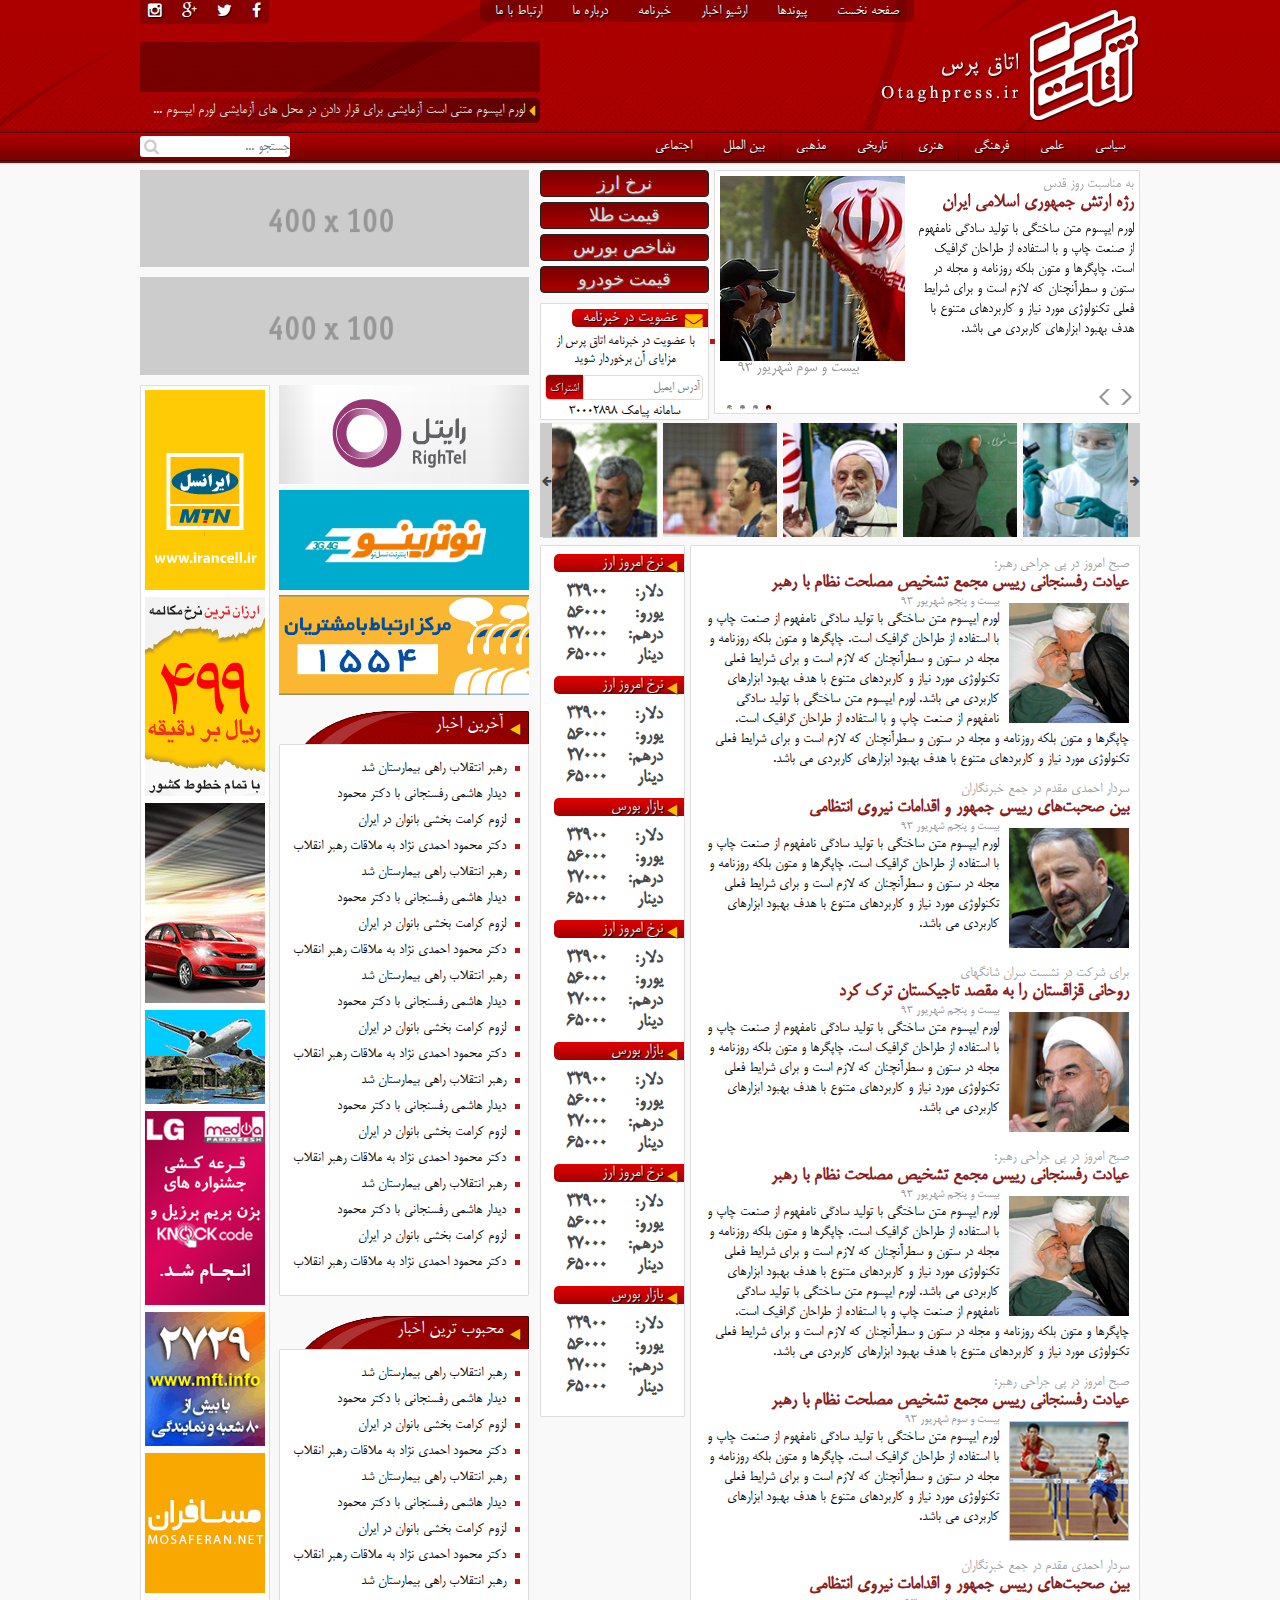
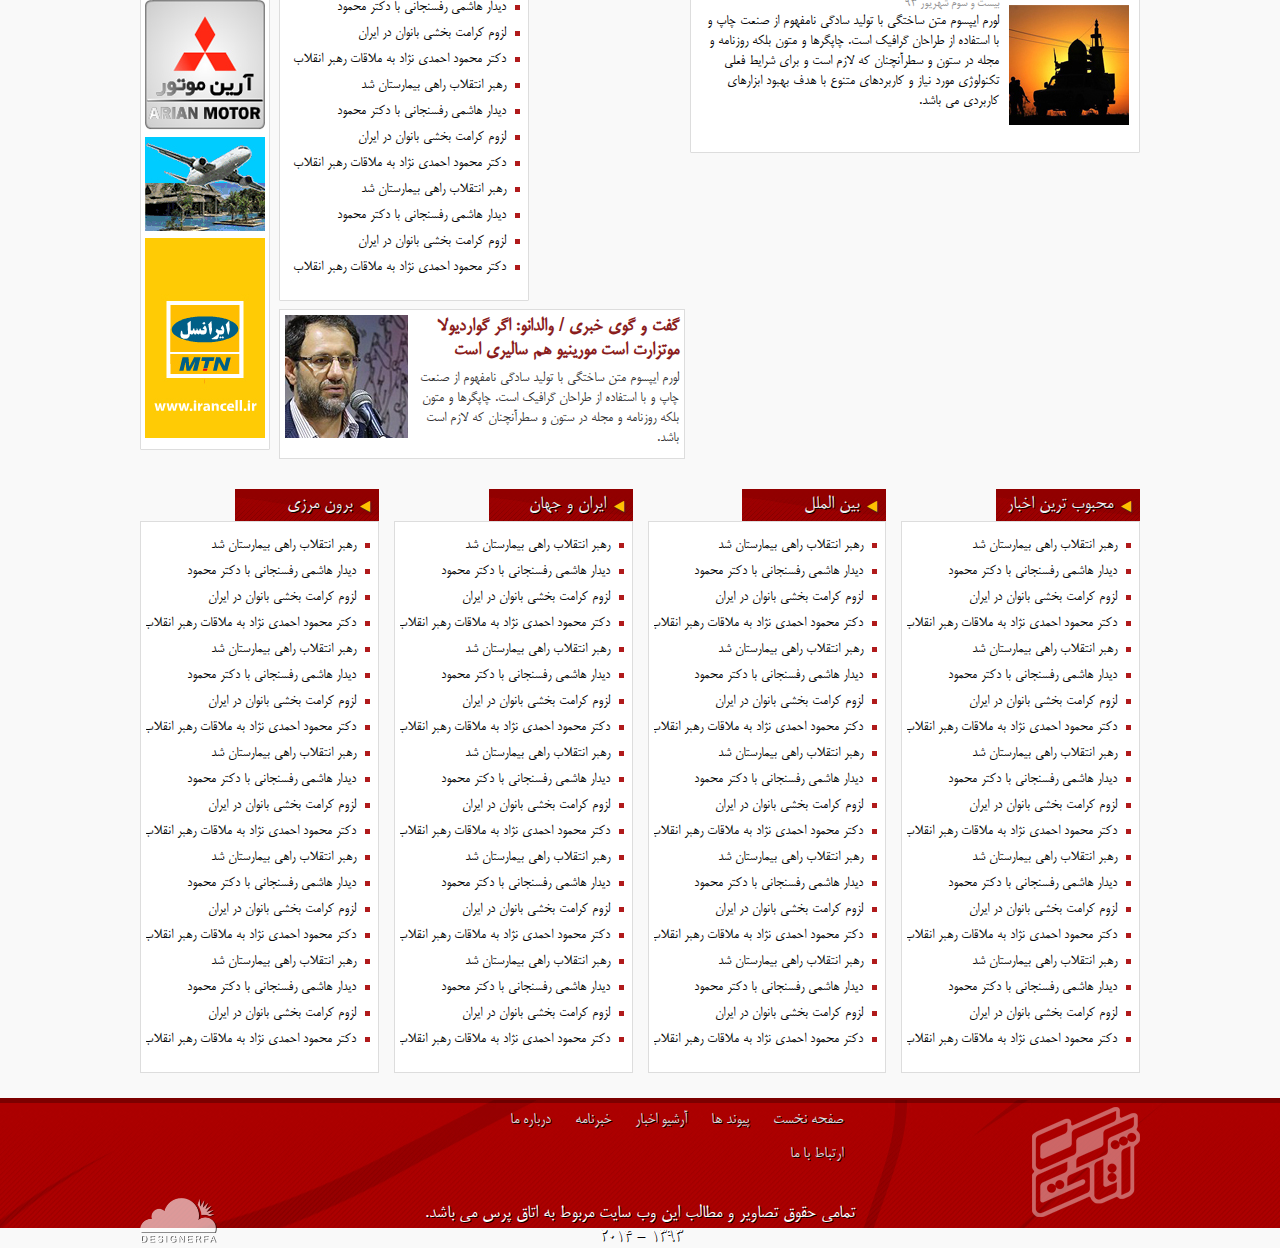
<file: index.html>
<!DOCTYPE html>
<html>
<head>
	<meta charset="UTF-8" />
	<title>اتاق پرس</title>

	<link rel="stylesheet" href="css/ticker-style.css" media="all" />
	<script type="text/javascript" src="js/jquery-1.10.2.min.js"></script>	
	<script type="text/javascript" src="js/jquery.easing.min.js"></script>
	<script type="text/javascript" src="js/jquery.easy-ticker.min.js"></script>
	<script type="text/javascript" src="js/jquery.flexslider-min.js"></script>	
	<script type="text/javascript" src="js/owl.carousel.min.js"></script>
		
	<link rel="stylesheet" href="style.css" media="all" />
	<link rel="stylesheet" href="css/lemonade.css" media="all" />
	<link rel="stylesheet" href="css/font-awesome.min.css" media="all" />
	<link rel="stylesheet" href="css/owl.carousel.css" media="all" />
	<link rel="stylesheet" href="css/flexslider.css" media="all" />

	<script>
	$(window).load(function(){
		$('.flexslider1').flexslider({
			animation: "fade",
			easing: "linear",
			controlNav: true,
			controlsContainer: "",
			prevText: "",
			nextText: ""	        
		});

		$("#owl-demo").owlCarousel({
			autoPlay: 3000,
			items : 5,
			navigation: true,
			navigationText: ["",""],
			itemsDesktop : [1199,5],
			itemsDesktopSmall : [979,3]
		});
		var dd = $('.vticker').easyTicker({
			direction: 'up',
			speed: 'slow',
			interval: 3000,
			height: 'auto',
			visible: 1,
			mousePause: 1
		}).data('easyTicker');
	

	});
	</script>
</head>
<body>

<header id="header-main" class="frame">
	<div class="background-image">
		<div class="wrapper">
			<nav id="first-nav">
				<ul>
					<li><a href="#">صفحه نخست</a></li>
					<li><a href="#">پیوندها</a></li>
					<li><a href="#">ارشیو اخبار</a></li>
					<li><a href="#">خبرنامه</a></li>
					<li><a href="#">درباره ما</a></li>
					<li><a href="#">ارتباط با ما</a></li>
				</ul>
			</nav>
			<nav id="social-nav">
				<ul>
					<li><a href="#"><i class="fa fa-facebook"></i></a></li>
					<li><a href="#"><i class="fa fa-twitter"></i></a></li>
					<li><a href="#"><i class="fa fa-google-plus"></i></a></li>
					<li><a href="#"><i class="fa fa-instagram"></i></a></li>
				</ul>
			</nav>
			<div class="logo"><a href="#"><img src="img/logo.png" alt="اتاق پرس"></a></div>
			<div class="ads-top">
				
			</div>
			
				<div class="vticker">
					<ul>
						<li class="news-item"><a href="#">لورم ایپسوم متنی است آزمایشی برای قرار دادن در محل های آزمایشی لورم ایپسوم متنی است آزمایشی برای قرار دادن در محل های آزمایشی</a></li>
						<li class="news-item"><a href="#">لورم ایپسوم متنی است آزمایشی برای قرار دادن در محل های آزمایشی لورم ایپسوم متنی است آزمایشی برای قرار دادن در محل های آزمایشی</a></li>
						<li class="news-item"><a href="#">لورم ایپسوم متنی است آزمایشی برای قرار دادن در محل های آزمایشی لورم ایپسوم متنی است آزمایشی برای قرار دادن در محل های آزمایشی</a></li>
						<li class="news-item"><a href="#">لورم ایپسوم متنی است آزمایشی برای قرار دادن در محل های آزمایشی لورم ایپسوم متنی است آزمایشی برای قرار دادن در محل های آزمایشی</a></li>
						<li class="news-item"><a href="#">لورم ایپسوم متنی است آزمایشی برای قرار دادن در محل های آزمایشی لورم ایپسوم متنی است آزمایشی برای قرار دادن در محل های آزمایشی</a></li>
					</ul>
				</div>
			
			<div class="frame">
				<nav id="main-nav" class="bit-70">
					<ul>
						<li><a href="#">سیاسی</a></li>
						<li><a href="#">علمی</a></li>
						<li><a href="#">فرهنگی</a></li>
						<li><a href="#">هنری</a></li>
						<li><a href="#">تاریخی</a></li>
						<li><a href="#">مذهبی</a></li>
						<li><a href="#">بین الملل</a></li>
						<li><a href="#">اجتماعی</a></li>
					</ul>
				</nav>
				<div class="search bit-30">
					<form action="" method="get">
						<input type="search" placeholder="جستجو ...">
					</form>
				</div>
			</div>
		</div>
	</div>
</header>
<div id="body" class="frame">
	<div class="wrapper">
		<div class="frame">
			<div class="index bit-60">
				<div class="bit-71">
					<div class="flexslider flexslider1 slider-small">
			          <ul class="slides">
			            <li>
			            	
				  	    	    <a href="#"><img src="img/1.jpg" /></a>
								<div class="slide-text">
									<div class="rutitr">به مناسبت روز قدس</div>
									<h1><a href="#">رژه ارتش جمهوری اسلامی ایران</a></h1>
									<p>
										لورم ایپسوم متن ساختگی با تولید سادگی نامفهوم از صنعت چاپ و با استفاده از طراحان گرافیک است. چاپگرها و متون بلکه روزنامه و مجله در ستون و سطرآنچنان که لازم است و برای شرایط فعلی تکنولوژی مورد نیاز و کاربردهای متنوع با هدف بهبود ابزارهای کاربردی می باشد.
									</p>
								</div>
							<span>بیست و سوم شهریور 93</span>
			  	    	</li>
			  	    	<li>
							
				  	    	    <a href="#"><img src="img/2.jpg" /></a>
								<div class="slide-text">
									<div class="rutitr">سردار احمدی مقدم در جمع خبرنگاران</div>
									<h1><a href="#">بین صحبت های رئیس جمهور و اقدامات نیروی انتظامی</a></h1>
									<p>
										لورم ایپسوم متن ساختگی با تولید سادگی نامفهوم از صنعت چاپ و با استفاده از طراحان گرافیک است. چاپگرها و متون بلکه روزنامه و مجله در ستون و سطرآنچنان که لازم است و برای شرایط فعلی تکنولوژی مورد نیاز و کاربردهای متنوع با هدف بهبود ابزارهای کاربردی می باشد.
									</p>
								</div>
							<span>بیست و چهارم شهریور 93</span>
			  	    	</li>
			  	    	<li>
			            	
				  	    	    <a href="#"><img src="img/3.jpg" /></a>
								<div class="slide-text">
									<div class="rutitr">برای شرکت در نشست سران شانگهای</div>
									<h1><a href="#">روحانی قزاقستان را به مقصد تاجیکستان ترک کرد</a></h1>
									<p>
										لورم ایپسوم متن ساختگی با تولید سادگی نامفهوم از صنعت چاپ و با استفاده از طراحان گرافیک است. چاپگرها و متون بلکه روزنامه و مجله در ستون و سطرآنچنان که لازم است و برای شرایط فعلی تکنولوژی مورد نیاز و کاربردهای متنوع با هدف بهبود ابزارهای کاربردی می باشد. 	
									</p>
								</div>
							<span>بیست و سوم شهریور 93</span>
			  	    	</li>
			  	    	<li>
							
				  	    	    <a href="#"><img src="img/4.jpg" /></a>
								<div class="slide-text">
									<div class="rutitr">صبح امروز در پی جراحی رهبر:</div>
									<h1><a href="#">عیادت رفسنجانی رییس مجمع تشخیص مصلحت نظام با رهبر</a></h1>
									<p>
										لورم ایپسوم متن ساختگی با تولید سادگی نامفهوم از صنعت چاپ و با استفاده از طراحان گرافیک است. چاپگرها و متون بلکه روزنامه و مجله در ستون و سطرآنچنان که لازم است و برای شرایط فعلی تکنولوژی مورد نیاز و کاربردهای متنوع با هدف بهبود ابزارهای کاربردی می باشد. 
									</p>
								</div>
							<span>بیست و چهارم شهریور 93</span>
			  	    	</li>
			          </ul>
			        </div>
			    </div>
			    <div class="bit-29">
			    	<ul>
						<li class="mid-button"><a href="#">نرخ ارز</a></li>
						<li class="mid-button"><a href="#">قیمت طلا</a></li>
						<li class="mid-button"><a href="#">شاخص بورس</a></li>
						<li class="mid-button"><a href="#">قیمت خودرو</a></li>
					</ul>
					<div class="news-letter-box">
						<div class="head">عضویت در خبرنامه</div>
						<li>با عضویت در خبرنامه اتاق پرس از مزایای آن برخوردار شوید</li>
						<form action="">
							<input type="text" placeholder="آدرس ایمیل" />
							<a href="#">اشتراک</a>
						</form>
						<span class="sms">سامانه پیامک 30002898</span>
					</div>		    	
			    </div>

				<div id="owl-demo">
				          
				  <div class="item"><a href="#"><img src="img/carousel1.jpg" alt="Owl Image"></a></div>
				  <div class="item"><a href="#"><img src="img/carousel2.jpg" alt="Owl Image"></a></div>
				  <div class="item"><a href="#"><img src="img/carousel3.jpg" alt="Owl Image"></a></div>
				  <div class="item"><a href="#"><img src="img/carousel4.jpg" alt="Owl Image"></a></div>
				  <div class="item"><a href="#"><img src="img/carousel5.jpg" alt="Owl Image"></a></div>
				  <div class="item"><a href="#"><img src="img/carousel4.jpg" alt="Owl Image"></a></div>
				  <div class="item"><a href="#"><img src="img/carousel2.jpg" alt="Owl Image"></a></div>
				  <div class="item"><a href="#"><img src="img/carousel5.jpg" alt="Owl Image"></a></div>
				 
				</div>					
		        	<section class="latest-news-box bit-75">
		        		<article class="post frame">
		        			<header class="post-header frame">
		        				<div class="rutitr">صبح امروز در پی جراحی رهبر:</div>
		        				<h1><a href="#">عیادت رفسنجانی رییس مجمع تشخیص مصلحت نظام با رهبر</a></h1>
		        			</header>
			        		<div class="post-content">
			        			<div class="post-thumbnail"><a href="#"><img src="img/2.jpg" alt=""></a></div>
			        			<span class="post-date">بیست و پنجم شهریور 93</span>
			        			<p>لورم ایپسوم متن ساختگی با تولید سادگی نامفهوم از صنعت چاپ و با استفاده از طراحان گرافیک است. چاپگرها و متون بلکه روزنامه و مجله در ستون و سطرآنچنان که لازم است و برای شرایط فعلی تکنولوژی مورد نیاز و کاربردهای متنوع با هدف بهبود ابزارهای کاربردی می باشد. لورم ایپسوم متن ساختگی با تولید سادگی نامفهوم از صنعت چاپ و با استفاده از طراحان گرافیک است. چاپگرها و متون بلکه روزنامه و مجله در ستون و سطرآنچنان که لازم است و برای شرایط فعلی تکنولوژی مورد نیاز و کاربردهای متنوع با هدف بهبود ابزارهای کاربردی می باشد.</p>
			        		</div>
		        		</article>
		        		<article class="post frame">
		        			<header class="post-header frame">
		        				<div class="rutitr">سردار احمدی مقدم در جمع خبرنگاران</div>
		        				<h1><a href="#">بین صحبت‌های رییس جمهور و اقدامات نیروی انتظامی </a></h1>
		        			</header>
			        		<div class="post-content">
			        			<div class="post-thumbnail"><a href="#"><img src="img/3.jpg" alt=""></a></div>
			        			<span class="post-date">بیست و پنجم شهریور 93</span>
			        			<p>لورم ایپسوم متن ساختگی با تولید سادگی نامفهوم از صنعت چاپ و با استفاده از طراحان گرافیک است. چاپگرها و متون بلکه روزنامه و مجله در ستون و سطرآنچنان که لازم است و برای شرایط فعلی تکنولوژی مورد نیاز و کاربردهای متنوع با هدف بهبود ابزارهای کاربردی می باشد.</p>
			        		</div>
		        		</article>
		        		<article class="post frame">
		        			<header class="post-header frame">
		        				<div class="rutitr">برای شرکت در نشست سران شانگهای</div>
		        				<h1><a href="#">روحانی قزاقستان را به مقصد تاجیکستان ترک کرد</a></h1>
		        			</header>
			        		<div class="post-content">
			        			<div class="post-thumbnail"><a href="#"><img src="img/4.jpg" alt=""></a></div>
			        			<span class="post-date">بیست و پنجم شهریور 93</span>
			        			<p>لورم ایپسوم متن ساختگی با تولید سادگی نامفهوم از صنعت چاپ و با استفاده از طراحان گرافیک است. چاپگرها و متون بلکه روزنامه و مجله در ستون و سطرآنچنان که لازم است و برای شرایط فعلی تکنولوژی مورد نیاز و کاربردهای متنوع با هدف بهبود ابزارهای کاربردی می باشد.</p>
			        		</div>
		        		</article>
		        		<article class="post frame">
		        			<header class="post-header frame">
		        				<div class="rutitr">صبح امروز در پی جراحی رهبر:</div>
		        				<h1><a href="#">عیادت رفسنجانی رییس مجمع تشخیص مصلحت نظام با رهبر</a></h1>
		        			</header>
			        		<div class="post-content">
			        			<div class="post-thumbnail"><a href="#"><img src="img/2.jpg" alt=""></a></div>
			        			<span class="post-date">بیست و پنجم شهریور 93</span>
			        			<p>لورم ایپسوم متن ساختگی با تولید سادگی نامفهوم از صنعت چاپ و با استفاده از طراحان گرافیک است. چاپگرها و متون بلکه روزنامه و مجله در ستون و سطرآنچنان که لازم است و برای شرایط فعلی تکنولوژی مورد نیاز و کاربردهای متنوع با هدف بهبود ابزارهای کاربردی می باشد. لورم ایپسوم متن ساختگی با تولید سادگی نامفهوم از صنعت چاپ و با استفاده از طراحان گرافیک است. چاپگرها و متون بلکه روزنامه و مجله در ستون و سطرآنچنان که لازم است و برای شرایط فعلی تکنولوژی مورد نیاز و کاربردهای متنوع با هدف بهبود ابزارهای کاربردی می باشد.</p>
			        		</div>
		        		</article>
		        		<article class="post frame">
		        			<header class="post-header frame">
		        				<div class="rutitr">صبح امروز در پی جراحی رهبر:</div>
		        				<h1><a href="#">عیادت رفسنجانی رییس مجمع تشخیص مصلحت نظام با رهبر</a></h1>
		        			</header>
			        		<div class="post-content">
			        			<div class="post-thumbnail"><a href="#"><img src="img/5.jpg" alt=""></a></div>
			        			<span class="post-date">بیست و سوم شهریور 93</span>
			        			<p>لورم ایپسوم متن ساختگی با تولید سادگی نامفهوم از صنعت چاپ و با استفاده از طراحان گرافیک است. چاپگرها و متون بلکه روزنامه و مجله در ستون و سطرآنچنان که لازم است و برای شرایط فعلی تکنولوژی مورد نیاز و کاربردهای متنوع با هدف بهبود ابزارهای کاربردی می باشد.</p>
			        		</div>
		        		</article>
		        		<article class="post frame">
		        			<header class="post-header frame">
		        				<div class="rutitr">سردار احمدی مقدم در جمع خبرنگاران</div>
		        				<h1><a href="#">بین صحبت‌های رییس جمهور و اقدامات نیروی انتظامی </a></h1>
		        			</header>
			        		<div class="post-content">
			        			<div class="post-thumbnail"><a href="#"><img src="img/6.jpg" alt=""></a></div>
			        			<span class="post-date">بیست و سوم شهریور 93</span>
			        			<p>لورم ایپسوم متن ساختگی با تولید سادگی نامفهوم از صنعت چاپ و با استفاده از طراحان گرافیک است. چاپگرها و متون بلکه روزنامه و مجله در ستون و سطرآنچنان که لازم است و برای شرایط فعلی تکنولوژی مورد نیاز و کاربردهای متنوع با هدف بهبود ابزارهای کاربردی می باشد.</p>
			        		</div>
		        		</article>
		        	</section>
		        	<div class="bit-25">
		        		<aside class="widget-column">
		        			<div class="widget frame" id="prices">
		        				<header class="widget-header frame">نرخ امروز ارز</header>
		        				<div class="widget-content">
		        					<ul>
		        						<li>
		        							<div class="bit-2"><span>دلار:</span></div>
		        							<div class="bit-2"><span>32900</span></div>
		        						</li>
		        						<li>
		        							<div class="bit-2"><span>یورو:</span></div>
		        							<div class="bit-2"><span>56000</span></div>
		        						</li>
		        						<li>
		        							<div class="bit-2"><span>درهم:</span></div>
		        							<div class="bit-2"><span>27000</span></div>
		        						</li>
		        						<li>
		        							<div class="bit-2"><span>دینار</span></div>
		        							<div class="bit-2"><span>65000</span></div>
		        						</li>
		        					</ul>
		        				</div>
		        			</div>
		        			<div class="widget frame" id="prices">
		        				<header class="widget-header frame">نرخ امروز ارز</header>
		        				<div class="widget-content">
		        					<ul>
		        						<li>
		        							<div class="bit-2"><span>دلار:</span></div>
		        							<div class="bit-2"><span>32900</span></div>
		        						</li>
		        						<li>
		        							<div class="bit-2"><span>یورو:</span></div>
		        							<div class="bit-2"><span>56000</span></div>
		        						</li>
		        						<li>
		        							<div class="bit-2"><span>درهم:</span></div>
		        							<div class="bit-2"><span>27000</span></div>
		        						</li>
		        						<li>
		        							<div class="bit-2"><span>دینار</span></div>
		        							<div class="bit-2"><span>65000</span></div>
		        						</li>
		        					</ul>
		        				</div>
		        			</div>
		        			<div class="widget frame" id="stock">
		        				<header class="widget-header frame">بازار بورس</header>
		        				<div class="widget-content">
		        					<ul>
		        						<li>
		        							<div class="bit-2"><span>دلار:</span></div>
		        							<div class="bit-2"><span>32900</span></div>
		        						</li>
		        						<li>
		        							<div class="bit-2"><span>یورو:</span></div>
		        							<div class="bit-2"><span>56000</span></div>
		        						</li>
		        						<li>
		        							<div class="bit-2"><span>درهم:</span></div>
		        							<div class="bit-2"><span>27000</span></div>
		        						</li>
		        						<li>
		        							<div class="bit-2"><span>دینار</span></div>
		        							<div class="bit-2"><span>65000</span></div>
		        						</li>
		        					</ul>
		        				</div>
		        			</div>
		        			<div class="widget frame" id="prices">
		        				<header class="widget-header frame">نرخ امروز ارز</header>
		        				<div class="widget-content">
		        					<ul>
		        						<li>
		        							<div class="bit-2"><span>دلار:</span></div>
		        							<div class="bit-2"><span>32900</span></div>
		        						</li>
		        						<li>
		        							<div class="bit-2"><span>یورو:</span></div>
		        							<div class="bit-2"><span>56000</span></div>
		        						</li>
		        						<li>
		        							<div class="bit-2"><span>درهم:</span></div>
		        							<div class="bit-2"><span>27000</span></div>
		        						</li>
		        						<li>
		        							<div class="bit-2"><span>دینار</span></div>
		        							<div class="bit-2"><span>65000</span></div>
		        						</li>
		        					</ul>
		        				</div>
		        			</div>
		        			<div class="widget frame" id="stock">
		        				<header class="widget-header frame">بازار بورس</header>
		        				<div class="widget-content">
		        					<ul>
		        						<li>
		        							<div class="bit-2"><span>دلار:</span></div>
		        							<div class="bit-2"><span>32900</span></div>
		        						</li>
		        						<li>
		        							<div class="bit-2"><span>یورو:</span></div>
		        							<div class="bit-2"><span>56000</span></div>
		        						</li>
		        						<li>
		        							<div class="bit-2"><span>درهم:</span></div>
		        							<div class="bit-2"><span>27000</span></div>
		        						</li>
		        						<li>
		        							<div class="bit-2"><span>دینار</span></div>
		        							<div class="bit-2"><span>65000</span></div>
		        						</li>
		        					</ul>
		        				</div>
		        			</div>
		        			<div class="widget frame" id="prices">
		        				<header class="widget-header frame">نرخ امروز ارز</header>
		        				<div class="widget-content">
		        					<ul>
		        						<li>
		        							<div class="bit-2"><span>دلار:</span></div>
		        							<div class="bit-2"><span>32900</span></div>
		        						</li>
		        						<li>
		        							<div class="bit-2"><span>یورو:</span></div>
		        							<div class="bit-2"><span>56000</span></div>
		        						</li>
		        						<li>
		        							<div class="bit-2"><span>درهم:</span></div>
		        							<div class="bit-2"><span>27000</span></div>
		        						</li>
		        						<li>
		        							<div class="bit-2"><span>دینار</span></div>
		        							<div class="bit-2"><span>65000</span></div>
		        						</li>
		        					</ul>
		        				</div>
		        			</div>
		        			<div class="widget frame" id="stock">
		        				<header class="widget-header frame">بازار بورس</header>
		        				<div class="widget-content">
		        					<ul>
		        						<li>
		        							<div class="bit-2"><span>دلار:</span></div>
		        							<div class="bit-2"><span>32900</span></div>
		        						</li>
		        						<li>
		        							<div class="bit-2"><span>یورو:</span></div>
		        							<div class="bit-2"><span>56000</span></div>
		        						</li>
		        						<li>
		        							<div class="bit-2"><span>درهم:</span></div>
		        							<div class="bit-2"><span>27000</span></div>
		        						</li>
		        						<li>
		        							<div class="bit-2"><span>دینار</span></div>
		        							<div class="bit-2"><span>65000</span></div>
		        						</li>
		        					</ul>
		        				</div>
		        			</div>
		        		</aside>
		        	</div>	        
			</div>  <!-- .index .bit-60 END -->
			<div class="bit-40">
				<div class="bit-1">
					<div class="wide-ad"><img src="img/wide.gif" alt=""></div>
					<div class="wide-ad"><img src="img/wide.gif" alt=""></div>
				</div>
				<div class="bit-62">
					<div class="first-ad-column">
						<div class="ad"><a href="#"><img src="img/ad1.jpg" alt=""></a></div>
						<div class="ad"><a href="#"><img src="img/ad2.jpg" alt=""></a></div>
						<div class="ad"><a href="#"><img src="img/ad3.jpg" alt=""></a></div>
					</div>
					<aside id="sidebar" class="sidebar-left">
						<div class="widget frame" id="latest-posts">
							<header class="widget-header frame">آخرین اخبار</header>
							<div class="widget-content frame">
								<ul>
									<li><a href="#">رهبر انتقلاب راهی بیمارستان شد</a></li>
									<li><a href="#">دیدار هاشمی رفسنجانی با دکتر محمود</a></li>
									<li><a href="#">لزوم کرامت بخشی بانوان در ایران</a></li>
									<li><a href="#">دکتر محمود احمدی نژاد به ملاقات رهبر انقلاب</a></li>
									<li><a href="#">رهبر انتقلاب راهی بیمارستان شد</a></li>
									<li><a href="#">دیدار هاشمی رفسنجانی با دکتر محمود</a></li>
									<li><a href="#">لزوم کرامت بخشی بانوان در ایران</a></li>
									<li><a href="#">دکتر محمود احمدی نژاد به ملاقات رهبر انقلاب</a></li>
									<li><a href="#">رهبر انتقلاب راهی بیمارستان شد</a></li>
									<li><a href="#">دیدار هاشمی رفسنجانی با دکتر محمود</a></li>
									<li><a href="#">لزوم کرامت بخشی بانوان در ایران</a></li>
									<li><a href="#">دکتر محمود احمدی نژاد به ملاقات رهبر انقلاب</a></li>
									<li><a href="#">رهبر انتقلاب راهی بیمارستان شد</a></li>
									<li><a href="#">دیدار هاشمی رفسنجانی با دکتر محمود</a></li>
									<li><a href="#">لزوم کرامت بخشی بانوان در ایران</a></li>
									<li><a href="#">دکتر محمود احمدی نژاد به ملاقات رهبر انقلاب</a></li>
									<li><a href="#">رهبر انتقلاب راهی بیمارستان شد</a></li>
									<li><a href="#">دیدار هاشمی رفسنجانی با دکتر محمود</a></li>
									<li><a href="#">لزوم کرامت بخشی بانوان در ایران</a></li>
									<li><a href="#">دکتر محمود احمدی نژاد به ملاقات رهبر انقلاب</a></li>
								</ul>
							</div>
						</div>
						<div class="widget frame" id="fav-posts">
							<header class="widget-header frame">محبوب ترین اخبار</header>
							<div class="widget-content frame">
								<ul>
									<li><a href="#">رهبر انتقلاب راهی بیمارستان شد</a></li>
									<li><a href="#">دیدار هاشمی رفسنجانی با دکتر محمود</a></li>
									<li><a href="#">لزوم کرامت بخشی بانوان در ایران</a></li>
									<li><a href="#">دکتر محمود احمدی نژاد به ملاقات رهبر انقلاب</a></li>
									<li><a href="#">رهبر انتقلاب راهی بیمارستان شد</a></li>
									<li><a href="#">دیدار هاشمی رفسنجانی با دکتر محمود</a></li>
									<li><a href="#">لزوم کرامت بخشی بانوان در ایران</a></li>
									<li><a href="#">دکتر محمود احمدی نژاد به ملاقات رهبر انقلاب</a></li>
									<li><a href="#">رهبر انتقلاب راهی بیمارستان شد</a></li>
									<li><a href="#">دیدار هاشمی رفسنجانی با دکتر محمود</a></li>
									<li><a href="#">لزوم کرامت بخشی بانوان در ایران</a></li>
									<li><a href="#">دکتر محمود احمدی نژاد به ملاقات رهبر انقلاب</a></li>
									<li><a href="#">رهبر انتقلاب راهی بیمارستان شد</a></li>
									<li><a href="#">دیدار هاشمی رفسنجانی با دکتر محمود</a></li>
									<li><a href="#">لزوم کرامت بخشی بانوان در ایران</a></li>
									<li><a href="#">دکتر محمود احمدی نژاد به ملاقات رهبر انقلاب</a></li>
									<li><a href="#">رهبر انتقلاب راهی بیمارستان شد</a></li>
									<li><a href="#">دیدار هاشمی رفسنجانی با دکتر محمود</a></li>
									<li><a href="#">لزوم کرامت بخشی بانوان در ایران</a></li>
									<li><a href="#">دکتر محمود احمدی نژاد به ملاقات رهبر انقلاب</a></li>
								</ul>
							</div>
								
						</div>
					</aside>
					<div class="overflow-box">
						<header>
							<h1>
								<a href="#">گفت و گوی خبری / والدانو: اگر گواردیولا موتزارت است مورینیو هم سالیری است</a>
							</h1>
						</header>
						<div class="content">
							<a href="#"><img src="img/7.jpg" alt=""></a>
							<p>
								لورم ایپسوم متن ساختگی با تولید سادگی نامفهوم از صنعت چاپ و با استفاده از طراحان گرافیک است. چاپگرها و متون بلکه روزنامه و مجله در ستون و سطرآنچنان که لازم است باشد.
							</p>
						</div>
					</div>
				</div>
				<div class="bit-37">
					<div class="second-ad-column">
						<div class="ad"><a href="#"><img src="img/ad4.jpg" alt=""></a></div>
						<div class="ad"><a href="#"><img src="img/ad5.jpg" alt=""></a></div>
						<div class="ad"><a href="#"><img src="img/ad6.jpg" alt=""></a></div>
						<div class="ad"><a href="#"><img src="img/ad7.jpg" alt=""></a></div>
						<div class="ad"><a href="#"><img src="img/ad8.jpg" alt=""></a></div>
						<div class="ad"><a href="#"><img src="img/ad9.jpg" alt=""></a></div>
						<div class="ad"><a href="#"><img src="img/ad10.jpg" alt=""></a></div>
						<div class="ad"><a href="#"><img src="img/ad11.jpg" alt=""></a></div>
						<div class="ad"><a href="#"><img src="img/ad7.jpg" alt=""></a></div>
						<div class="ad"><a href="#"><img src="img/ad4.jpg" alt=""></a></div>
					</div>
				</div>
			</div><!-- .index .bit-40 END -->
		</div> <!-- .frame END -->
		<div class="frame">
			<div class="bit-4">
				<div class="bottom-widget frame">
					<header class="frame">محبوب ترین اخبار</header>
					<div class="widget-content frame">
						<ul>
							<li><a href="#">رهبر انتقلاب راهی بیمارستان شد</a></li>
							<li><a href="#">دیدار هاشمی رفسنجانی با دکتر محمود</a></li>
							<li><a href="#">لزوم کرامت بخشی بانوان در ایران</a></li>
							<li><a href="#">دکتر محمود احمدی نژاد به ملاقات رهبر انقلاب</a></li>
							<li><a href="#">رهبر انتقلاب راهی بیمارستان شد</a></li>
							<li><a href="#">دیدار هاشمی رفسنجانی با دکتر محمود</a></li>
							<li><a href="#">لزوم کرامت بخشی بانوان در ایران</a></li>
							<li><a href="#">دکتر محمود احمدی نژاد به ملاقات رهبر انقلاب</a></li>
							<li><a href="#">رهبر انتقلاب راهی بیمارستان شد</a></li>
							<li><a href="#">دیدار هاشمی رفسنجانی با دکتر محمود</a></li>
							<li><a href="#">لزوم کرامت بخشی بانوان در ایران</a></li>
							<li><a href="#">دکتر محمود احمدی نژاد به ملاقات رهبر انقلاب</a></li>
							<li><a href="#">رهبر انتقلاب راهی بیمارستان شد</a></li>
							<li><a href="#">دیدار هاشمی رفسنجانی با دکتر محمود</a></li>
							<li><a href="#">لزوم کرامت بخشی بانوان در ایران</a></li>
							<li><a href="#">دکتر محمود احمدی نژاد به ملاقات رهبر انقلاب</a></li>
							<li><a href="#">رهبر انتقلاب راهی بیمارستان شد</a></li>
							<li><a href="#">دیدار هاشمی رفسنجانی با دکتر محمود</a></li>
							<li><a href="#">لزوم کرامت بخشی بانوان در ایران</a></li>
							<li><a href="#">دکتر محمود احمدی نژاد به ملاقات رهبر انقلاب</a></li>
						</ul>
					</div>
				</div>
			</div>
			<div class="bit-4">
				<div class="bottom-widget frame">
					<header class="frame">بین الملل</header>
					<div class="widget-content frame">
						<ul>
							<li><a href="#">رهبر انتقلاب راهی بیمارستان شد</a></li>
							<li><a href="#">دیدار هاشمی رفسنجانی با دکتر محمود</a></li>
							<li><a href="#">لزوم کرامت بخشی بانوان در ایران</a></li>
							<li><a href="#">دکتر محمود احمدی نژاد به ملاقات رهبر انقلاب</a></li>
							<li><a href="#">رهبر انتقلاب راهی بیمارستان شد</a></li>
							<li><a href="#">دیدار هاشمی رفسنجانی با دکتر محمود</a></li>
							<li><a href="#">لزوم کرامت بخشی بانوان در ایران</a></li>
							<li><a href="#">دکتر محمود احمدی نژاد به ملاقات رهبر انقلاب</a></li>
							<li><a href="#">رهبر انتقلاب راهی بیمارستان شد</a></li>
							<li><a href="#">دیدار هاشمی رفسنجانی با دکتر محمود</a></li>
							<li><a href="#">لزوم کرامت بخشی بانوان در ایران</a></li>
							<li><a href="#">دکتر محمود احمدی نژاد به ملاقات رهبر انقلاب</a></li>
							<li><a href="#">رهبر انتقلاب راهی بیمارستان شد</a></li>
							<li><a href="#">دیدار هاشمی رفسنجانی با دکتر محمود</a></li>
							<li><a href="#">لزوم کرامت بخشی بانوان در ایران</a></li>
							<li><a href="#">دکتر محمود احمدی نژاد به ملاقات رهبر انقلاب</a></li>
							<li><a href="#">رهبر انتقلاب راهی بیمارستان شد</a></li>
							<li><a href="#">دیدار هاشمی رفسنجانی با دکتر محمود</a></li>
							<li><a href="#">لزوم کرامت بخشی بانوان در ایران</a></li>
							<li><a href="#">دکتر محمود احمدی نژاد به ملاقات رهبر انقلاب</a></li>
						</ul>
					</div>
				</div>
			</div>
			<div class="bit-4">
				<div class="bottom-widget frame">
					<header class="frame">ایران و جهان</header>
					<div class="widget-content frame">
						<ul>
							<li><a href="#">رهبر انتقلاب راهی بیمارستان شد</a></li>
							<li><a href="#">دیدار هاشمی رفسنجانی با دکتر محمود</a></li>
							<li><a href="#">لزوم کرامت بخشی بانوان در ایران</a></li>
							<li><a href="#">دکتر محمود احمدی نژاد به ملاقات رهبر انقلاب</a></li>
							<li><a href="#">رهبر انتقلاب راهی بیمارستان شد</a></li>
							<li><a href="#">دیدار هاشمی رفسنجانی با دکتر محمود</a></li>
							<li><a href="#">لزوم کرامت بخشی بانوان در ایران</a></li>
							<li><a href="#">دکتر محمود احمدی نژاد به ملاقات رهبر انقلاب</a></li>
							<li><a href="#">رهبر انتقلاب راهی بیمارستان شد</a></li>
							<li><a href="#">دیدار هاشمی رفسنجانی با دکتر محمود</a></li>
							<li><a href="#">لزوم کرامت بخشی بانوان در ایران</a></li>
							<li><a href="#">دکتر محمود احمدی نژاد به ملاقات رهبر انقلاب</a></li>
							<li><a href="#">رهبر انتقلاب راهی بیمارستان شد</a></li>
							<li><a href="#">دیدار هاشمی رفسنجانی با دکتر محمود</a></li>
							<li><a href="#">لزوم کرامت بخشی بانوان در ایران</a></li>
							<li><a href="#">دکتر محمود احمدی نژاد به ملاقات رهبر انقلاب</a></li>
							<li><a href="#">رهبر انتقلاب راهی بیمارستان شد</a></li>
							<li><a href="#">دیدار هاشمی رفسنجانی با دکتر محمود</a></li>
							<li><a href="#">لزوم کرامت بخشی بانوان در ایران</a></li>
							<li><a href="#">دکتر محمود احمدی نژاد به ملاقات رهبر انقلاب</a></li>
						</ul>
					</div>
				</div>
			</div>
			<div class="bit-4">
				<div class="bottom-widget frame">
					<header class="frame">برون مرزی</header>
					<div class="widget-content frame">
						<ul>
							<li><a href="#">رهبر انتقلاب راهی بیمارستان شد</a></li>
							<li><a href="#">دیدار هاشمی رفسنجانی با دکتر محمود</a></li>
							<li><a href="#">لزوم کرامت بخشی بانوان در ایران</a></li>
							<li><a href="#">دکتر محمود احمدی نژاد به ملاقات رهبر انقلاب</a></li>
							<li><a href="#">رهبر انتقلاب راهی بیمارستان شد</a></li>
							<li><a href="#">دیدار هاشمی رفسنجانی با دکتر محمود</a></li>
							<li><a href="#">لزوم کرامت بخشی بانوان در ایران</a></li>
							<li><a href="#">دکتر محمود احمدی نژاد به ملاقات رهبر انقلاب</a></li>
							<li><a href="#">رهبر انتقلاب راهی بیمارستان شد</a></li>
							<li><a href="#">دیدار هاشمی رفسنجانی با دکتر محمود</a></li>
							<li><a href="#">لزوم کرامت بخشی بانوان در ایران</a></li>
							<li><a href="#">دکتر محمود احمدی نژاد به ملاقات رهبر انقلاب</a></li>
							<li><a href="#">رهبر انتقلاب راهی بیمارستان شد</a></li>
							<li><a href="#">دیدار هاشمی رفسنجانی با دکتر محمود</a></li>
							<li><a href="#">لزوم کرامت بخشی بانوان در ایران</a></li>
							<li><a href="#">دکتر محمود احمدی نژاد به ملاقات رهبر انقلاب</a></li>
							<li><a href="#">رهبر انتقلاب راهی بیمارستان شد</a></li>
							<li><a href="#">دیدار هاشمی رفسنجانی با دکتر محمود</a></li>
							<li><a href="#">لزوم کرامت بخشی بانوان در ایران</a></li>
							<li><a href="#">دکتر محمود احمدی نژاد به ملاقات رهبر انقلاب</a></li>
						</ul>
					</div>
				</div>
			</div>
		</div>
	</div> 	<!-- .index .wrapper END -->
</div>	<!-- #body END -->
<footer id="main-footer" class="frame">
	<div class="footer-background">
		<div class="wrapper">
			<div class="frame">
				<div class="bit-1">
					<nav class="footer-top">
						<ul>
							<li><a href="#">صفحه نخست</a></li>
							<li><a href="#">پیوند ها</a></li>
							<li><a href="#">آرشیو اخبار</a></li>
							<li><a href="#">خبرنامه</a></li>
							<li><a href="#">درباره ما</a></li>
							<li><a href="#">ارتباط با ما</a></li>
						</ul>
					</nav>
				</div>
				<div class="bit-1">
					<div class="footer-logo"><a href="#"><img src="img/logo2.png" alt=""></a></div>
					<div class="footer-text">
						<p class="copy-right">تمامی حقوق تصاویر و مطالب این وب سایت مربوط به اتاق پرس می باشد.</p>
						<span class="year">1393 - 2014</span>
					</div>
					<div class="designerfa">
						<a href="http://designerfa.ir" target="_blank"><img src="img/desginerfa.png" alt=""></a>
						<span>طرحی از دیزاینرفا</span>
					</div>
				</div>
			</div>
		</div>
	</div>
</footer>
</body>
</html>
</file>
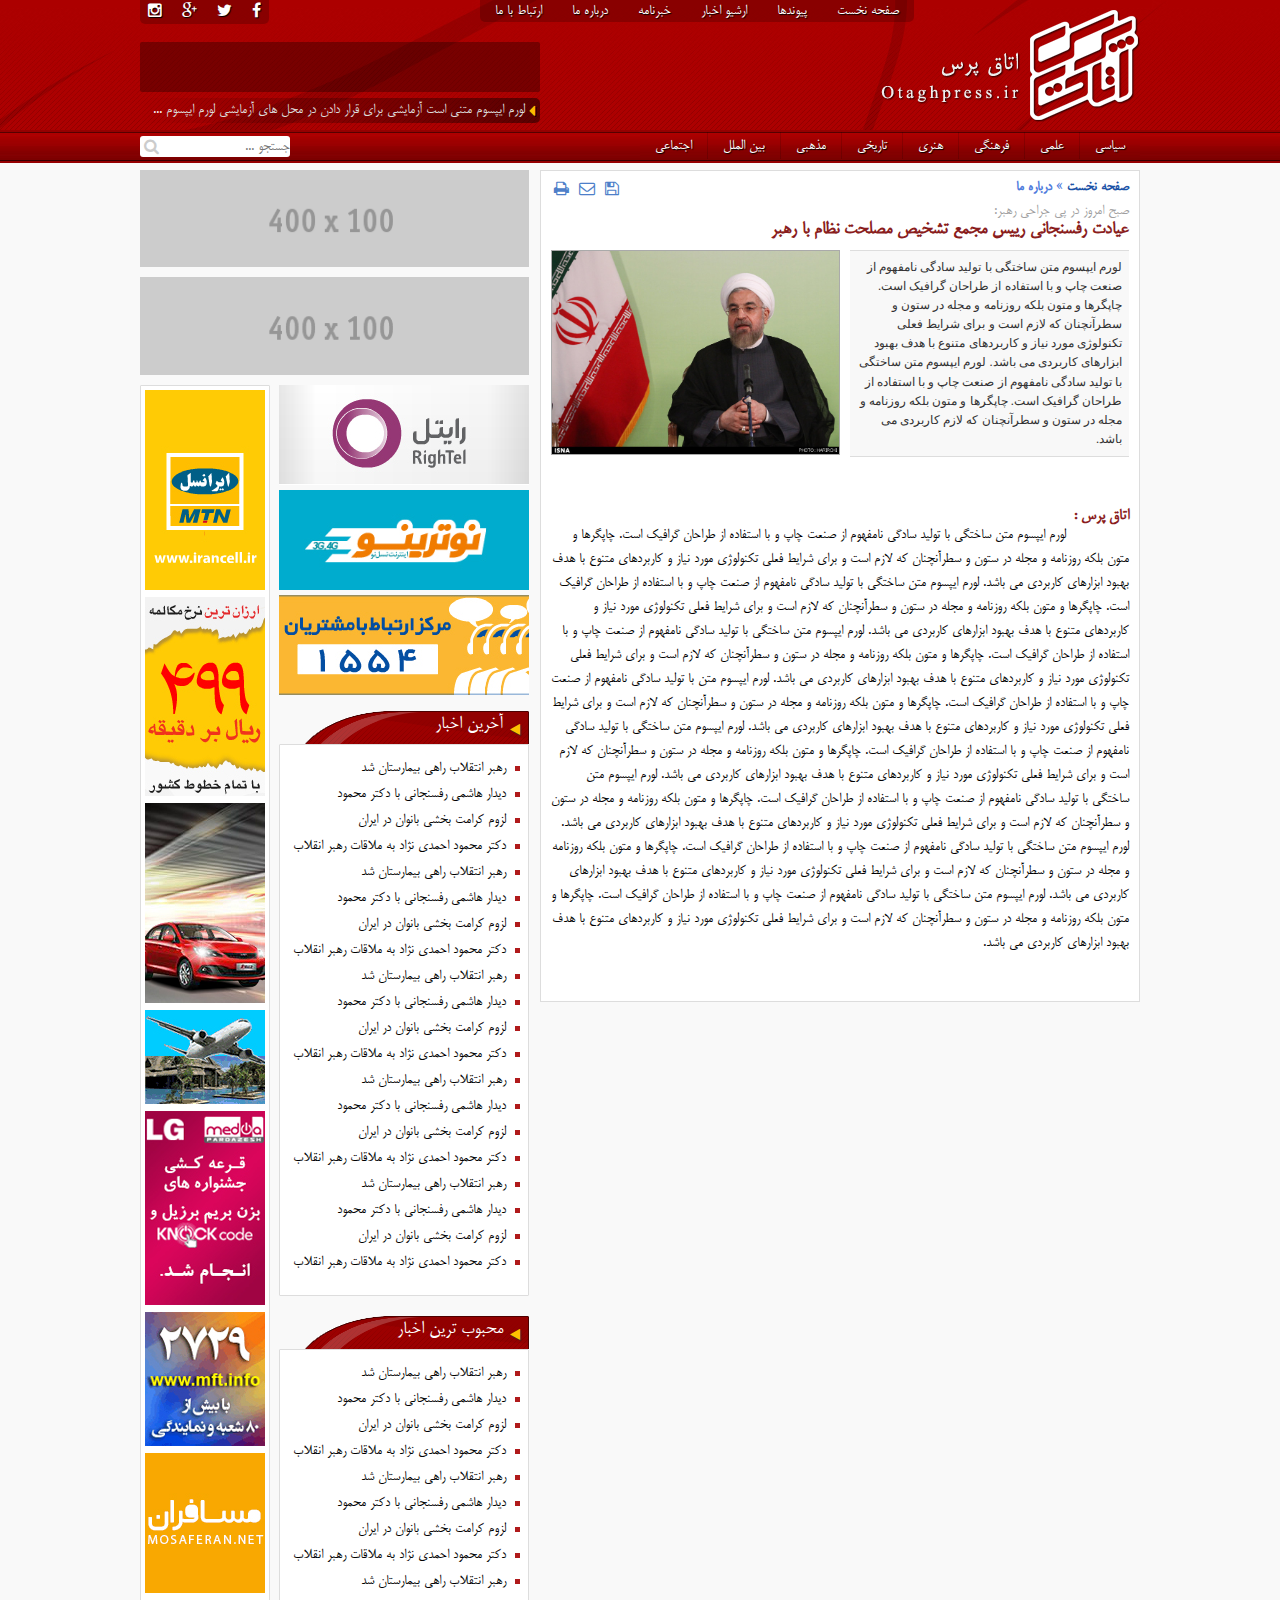
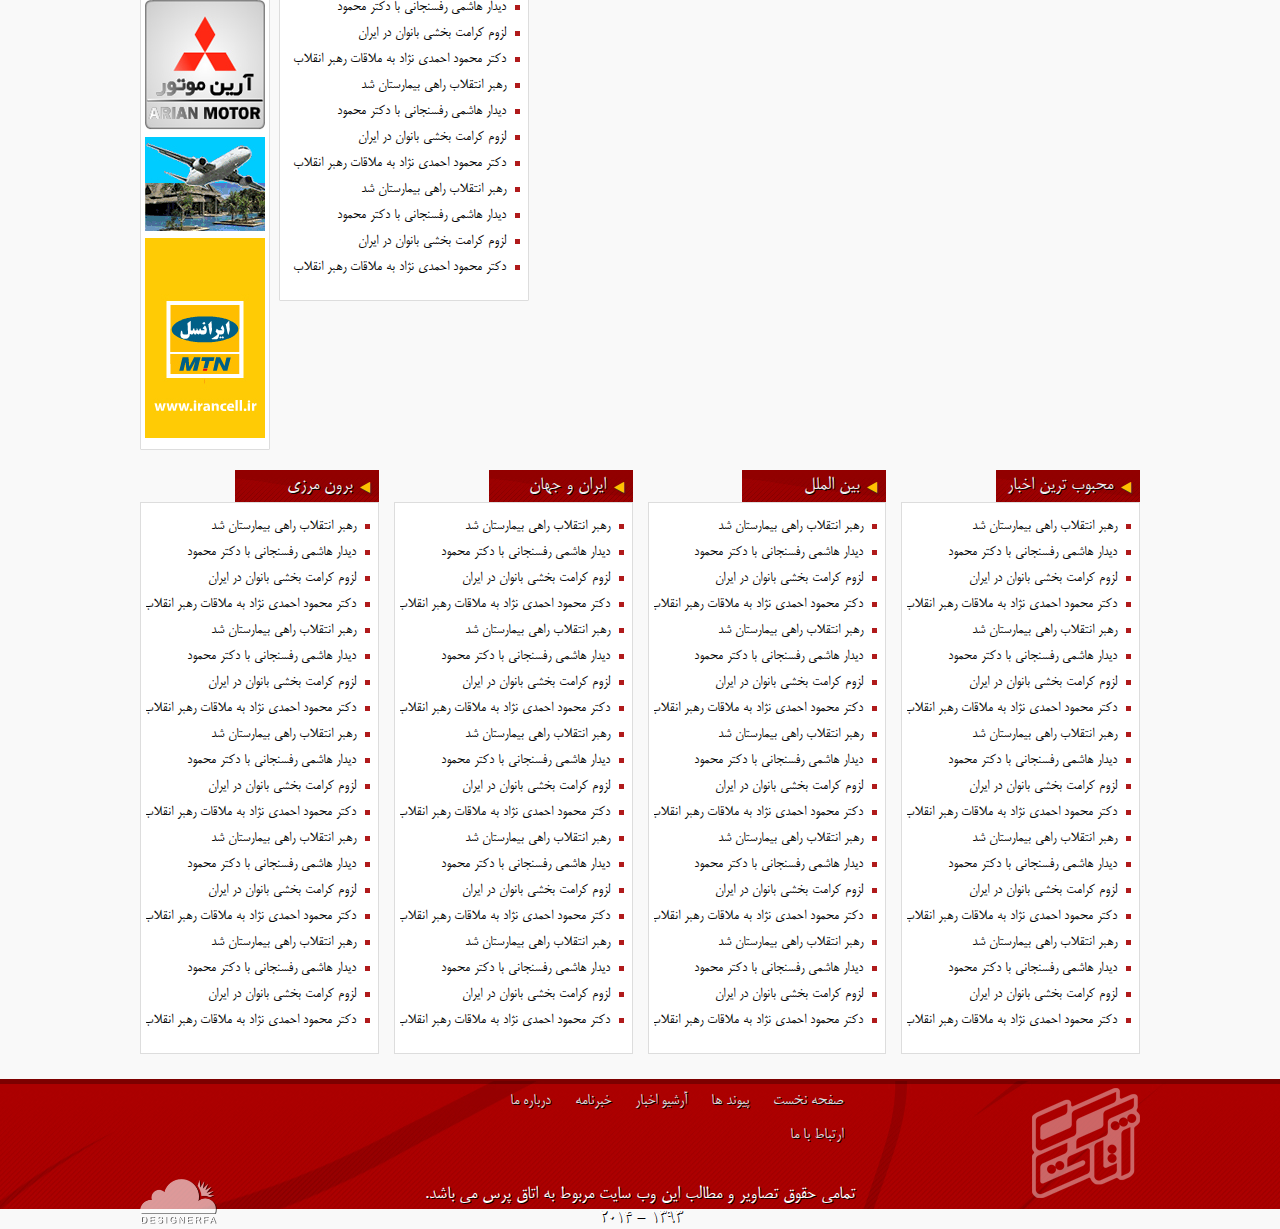
<file: page.html>
<!DOCTYPE html>
<html>
<head>
	<meta charset="UTF-8" />
	<title>اتاق پرس</title>

	<link rel="stylesheet" href="css/ticker-style.css" media="all" />
	<script type="text/javascript" src="js/jquery-1.10.2.min.js"></script>	
	<script type="text/javascript" src="js/jquery.easing.min.js"></script>
	<script type="text/javascript" src="js/jquery.easy-ticker.min.js"></script>
	<script type="text/javascript" src="js/jquery.flexslider-min.js"></script>	
	<script type="text/javascript" src="js/owl.carousel.min.js"></script>
		
	<link rel="stylesheet" href="style.css" media="all" />
	<link rel="stylesheet" href="css/lemonade.css" media="all" />
	<link rel="stylesheet" href="css/font-awesome.min.css" media="all" />
	<link rel="stylesheet" href="css/owl.carousel.css" media="all" />
	<link rel="stylesheet" href="css/flexslider.css" media="all" />

	<script>
	$(window).load(function(){
		$('.flexslider1').flexslider({
			animation: "fade",
			easing: "linear",
			controlNav: true,
			controlsContainer: "",
			prevText: "",
			nextText: ""	        
		});

		$("#owl-demo").owlCarousel({
			autoPlay: 3000,
			items : 5,
			navigation: true,
			navigationText: ["",""],
			itemsDesktop : [1199,5],
			itemsDesktopSmall : [979,3]
		});
		var dd = $('.vticker').easyTicker({
			direction: 'up',
			speed: 'slow',
			interval: 3000,
			height: 'auto',
			visible: 1,
			mousePause: 1
		}).data('easyTicker');

	});
	</script>
</head>
<body>

<header id="header-main" class="frame">
	<div class="background-image">
		<div class="wrapper">
			<nav id="first-nav">
				<ul>
					<li><a href="#">صفحه نخست</a></li>
					<li><a href="#">پیوندها</a></li>
					<li><a href="#">ارشیو اخبار</a></li>
					<li><a href="#">خبرنامه</a></li>
					<li><a href="#">درباره ما</a></li>
					<li><a href="#">ارتباط با ما</a></li>
				</ul>
			</nav>
			<nav id="social-nav">
				<ul>
					<li><a href="#"><i class="fa fa-facebook"></i></a></li>
					<li><a href="#"><i class="fa fa-twitter"></i></a></li>
					<li><a href="#"><i class="fa fa-google-plus"></i></a></li>
					<li><a href="#"><i class="fa fa-instagram"></i></a></li>
				</ul>
			</nav>
			<div class="logo"><a href="#"><img src="img/logo.png" alt="اتاق پرس"></a></div>
			<div class="ads-top">
				
			</div>
			
				<div class="vticker">
					<ul>
						<li class="news-item"><a href="#">لورم ایپسوم متنی است آزمایشی برای قرار دادن در محل های آزمایشی لورم ایپسوم متنی است آزمایشی برای قرار دادن در محل های آزمایشی</a></li>
						<li class="news-item"><a href="#">لورم ایپسوم متنی است آزمایشی برای قرار دادن در محل های آزمایشی لورم ایپسوم متنی است آزمایشی برای قرار دادن در محل های آزمایشی</a></li>
						<li class="news-item"><a href="#">لورم ایپسوم متنی است آزمایشی برای قرار دادن در محل های آزمایشی لورم ایپسوم متنی است آزمایشی برای قرار دادن در محل های آزمایشی</a></li>
						<li class="news-item"><a href="#">لورم ایپسوم متنی است آزمایشی برای قرار دادن در محل های آزمایشی لورم ایپسوم متنی است آزمایشی برای قرار دادن در محل های آزمایشی</a></li>
						<li class="news-item"><a href="#">لورم ایپسوم متنی است آزمایشی برای قرار دادن در محل های آزمایشی لورم ایپسوم متنی است آزمایشی برای قرار دادن در محل های آزمایشی</a></li>
					</ul>
				</div>
			
			<div class="frame">
				<nav id="main-nav" class="bit-70">
					<ul>
						<li><a href="#">سیاسی</a></li>
						<li><a href="#">علمی</a></li>
						<li><a href="#">فرهنگی</a></li>
						<li><a href="#">هنری</a></li>
						<li><a href="#">تاریخی</a></li>
						<li><a href="#">مذهبی</a></li>
						<li><a href="#">بین الملل</a></li>
						<li><a href="#">اجتماعی</a></li>
					</ul>
				</nav>
				<div class="search bit-30">
					<form action="" method="get">
						<input type="search" placeholder="جستجو ...">
					</form>
				</div>
			</div>
		</div>
	</div>
</header>
<div id="body" class="frame">
	<div class="wrapper">
		<div class="frame">
			<div class="single bit-60">
				<div class="single-news">
					<div class="single-head">
						<header id="single-head" class="frame">
							<div class="top-bar">
								<div class="breadcrumb">
									<a href="#" class="home">صفحه نخست&nbsp;</a>&raquo;
									<a href="#">درباره ما</a>
								</div>
								<div class="top-icons">
									<a href="#" title="پرینت خبر"><i class="fa fa-print"></i></a>
									<a href="#" title="ارسال خبر"><i class="fa fa-envelope-o"></i></a>
									<a href="#" title="ذخیره خبر"><i class="fa fa-floppy-o"></i></a>
								</div>
							</div>
							<div class="rutitr">صبح امروز در پی جراحی رهبر:</div>
							<h1>عیادت رفسنجانی رییس مجمع تشخیص مصلحت نظام با رهبر</h1>
						</header>
						<figure class="featured-image">
							<a href="#"><img src="img/featured.jpg" alt=""></a>
						</figure>
						<div class="meta">
							<span class="lead">لورم ایپسوم متن ساختگی با تولید سادگی نامفهوم از صنعت چاپ و با استفاده از طراحان گرافیک است. چاپگرها و متون بلکه روزنامه و مجله در ستون و سطرآنچنان که لازم است و برای شرایط فعلی تکنولوژی مورد نیاز و کاربردهای متنوع با هدف بهبود ابزارهای کاربردی می باشد. لورم ایپسوم متن ساختگی با تولید سادگی نامفهوم از صنعت چاپ و با استفاده از طراحان گرافیک است. چاپگرها و متون بلکه روزنامه و مجله در ستون و سطرآنچنان که لازم کاربردی می باشد.</span>
						</div>
					</div>
					<div class="full-story"><span class="bold-title">اتاق پرس :</span>
						<p>لورم ایپسوم متن ساختگی با تولید سادگی نامفهوم از صنعت چاپ و با استفاده از طراحان گرافیک است. چاپگرها و متون بلکه روزنامه و مجله در ستون و سطرآنچنان که لازم است و برای شرایط فعلی تکنولوژی مورد نیاز و کاربردهای متنوع با هدف بهبود ابزارهای کاربردی می باشد. لورم ایپسوم متن ساختگی با تولید سادگی نامفهوم از صنعت چاپ و با استفاده از طراحان گرافیک است. چاپگرها و متون بلکه روزنامه و مجله در ستون و سطرآنچنان که لازم است و برای شرایط فعلی تکنولوژی مورد نیاز و کاربردهای متنوع با هدف بهبود ابزارهای کاربردی می باشد. لورم ایپسوم متن ساختگی با تولید سادگی نامفهوم از صنعت چاپ و با استفاده از طراحان گرافیک است. چاپگرها و متون بلکه روزنامه و مجله در ستون و سطرآنچنان که لازم است و برای شرایط فعلی تکنولوژی مورد نیاز و کاربردهای متنوع با هدف بهبود ابزارهای کاربردی می باشد. لورم ایپسوم متن با تولید سادگی نامفهوم از صنعت چاپ و با استفاده از طراحان گرافیک است. چاپگرها و متون بلکه روزنامه و مجله در ستون و سطرآنچنان که لازم است و برای شرایط فعلی تکنولوژی مورد نیاز و کاربردهای متنوع با هدف بهبود ابزارهای کاربردی می باشد. لورم ایپسوم متن ساختگی با تولید سادگی نامفهوم از صنعت چاپ و با استفاده از طراحان گرافیک است. چاپگرها و متون بلکه روزنامه و مجله در ستون و سطرآنچنان که لازم است و برای شرایط فعلی تکنولوژی مورد نیاز و کاربردهای متنوع با هدف بهبود ابزارهای کاربردی می باشد. لورم ایپسوم متن ساختگی با تولید سادگی نامفهوم از صنعت چاپ و با استفاده از طراحان گرافیک است. چاپگرها و متون بلکه روزنامه و مجله در ستون و سطرآنچنان که لازم است و برای شرایط فعلی تکنولوژی مورد نیاز و کاربردهای متنوع با هدف بهبود ابزارهای کاربردی می باشد. لورم ایپسوم متن ساختگی با تولید سادگی نامفهوم از صنعت چاپ و با استفاده از طراحان گرافیک است. چاپگرها و متون بلکه روزنامه و مجله در ستون و سطرآنچنان که لازم است و برای شرایط فعلی تکنولوژی مورد نیاز و کاربردهای متنوع با هدف بهبود ابزارهای کاربردی می باشد. لورم ایپسوم متن ساختگی با تولید سادگی نامفهوم از صنعت چاپ و با استفاده از طراحان گرافیک است. چاپگرها و متون بلکه روزنامه و مجله در ستون و سطرآنچنان که لازم است و برای شرایط فعلی تکنولوژی مورد نیاز و کاربردهای متنوع با هدف بهبود ابزارهای کاربردی می باشد.</p>
					</div>
				</div>
			</div>  <!-- .single .bit-60 END -->
			<div class="bit-40">
				<div class="bit-1">
					<div class="wide-ad"><img src="img/wide.gif" alt=""></div>
					<div class="wide-ad"><img src="img/wide.gif" alt=""></div>
				</div>
				<div class="bit-62">
					<div class="first-ad-column">
						<div class="ad"><a href="#"><img src="img/ad1.jpg" alt=""></a></div>
						<div class="ad"><a href="#"><img src="img/ad2.jpg" alt=""></a></div>
						<div class="ad"><a href="#"><img src="img/ad3.jpg" alt=""></a></div>
					</div>
					<aside id="sidebar" class="sidebar-left">
						<div class="widget frame" id="latest-posts">
							<header class="widget-header frame">آخرین اخبار</header>
							<div class="widget-content frame">
								<ul>
									<li><a href="#">رهبر انتقلاب راهی بیمارستان شد</a></li>
									<li><a href="#">دیدار هاشمی رفسنجانی با دکتر محمود</a></li>
									<li><a href="#">لزوم کرامت بخشی بانوان در ایران</a></li>
									<li><a href="#">دکتر محمود احمدی نژاد به ملاقات رهبر انقلاب</a></li>
									<li><a href="#">رهبر انتقلاب راهی بیمارستان شد</a></li>
									<li><a href="#">دیدار هاشمی رفسنجانی با دکتر محمود</a></li>
									<li><a href="#">لزوم کرامت بخشی بانوان در ایران</a></li>
									<li><a href="#">دکتر محمود احمدی نژاد به ملاقات رهبر انقلاب</a></li>
									<li><a href="#">رهبر انتقلاب راهی بیمارستان شد</a></li>
									<li><a href="#">دیدار هاشمی رفسنجانی با دکتر محمود</a></li>
									<li><a href="#">لزوم کرامت بخشی بانوان در ایران</a></li>
									<li><a href="#">دکتر محمود احمدی نژاد به ملاقات رهبر انقلاب</a></li>
									<li><a href="#">رهبر انتقلاب راهی بیمارستان شد</a></li>
									<li><a href="#">دیدار هاشمی رفسنجانی با دکتر محمود</a></li>
									<li><a href="#">لزوم کرامت بخشی بانوان در ایران</a></li>
									<li><a href="#">دکتر محمود احمدی نژاد به ملاقات رهبر انقلاب</a></li>
									<li><a href="#">رهبر انتقلاب راهی بیمارستان شد</a></li>
									<li><a href="#">دیدار هاشمی رفسنجانی با دکتر محمود</a></li>
									<li><a href="#">لزوم کرامت بخشی بانوان در ایران</a></li>
									<li><a href="#">دکتر محمود احمدی نژاد به ملاقات رهبر انقلاب</a></li>
								</ul>
							</div>
						</div>
						<div class="widget frame" id="fav-posts">
							<header class="widget-header frame">محبوب ترین اخبار</header>
							<div class="widget-content frame">
								<ul>
									<li><a href="#">رهبر انتقلاب راهی بیمارستان شد</a></li>
									<li><a href="#">دیدار هاشمی رفسنجانی با دکتر محمود</a></li>
									<li><a href="#">لزوم کرامت بخشی بانوان در ایران</a></li>
									<li><a href="#">دکتر محمود احمدی نژاد به ملاقات رهبر انقلاب</a></li>
									<li><a href="#">رهبر انتقلاب راهی بیمارستان شد</a></li>
									<li><a href="#">دیدار هاشمی رفسنجانی با دکتر محمود</a></li>
									<li><a href="#">لزوم کرامت بخشی بانوان در ایران</a></li>
									<li><a href="#">دکتر محمود احمدی نژاد به ملاقات رهبر انقلاب</a></li>
									<li><a href="#">رهبر انتقلاب راهی بیمارستان شد</a></li>
									<li><a href="#">دیدار هاشمی رفسنجانی با دکتر محمود</a></li>
									<li><a href="#">لزوم کرامت بخشی بانوان در ایران</a></li>
									<li><a href="#">دکتر محمود احمدی نژاد به ملاقات رهبر انقلاب</a></li>
									<li><a href="#">رهبر انتقلاب راهی بیمارستان شد</a></li>
									<li><a href="#">دیدار هاشمی رفسنجانی با دکتر محمود</a></li>
									<li><a href="#">لزوم کرامت بخشی بانوان در ایران</a></li>
									<li><a href="#">دکتر محمود احمدی نژاد به ملاقات رهبر انقلاب</a></li>
									<li><a href="#">رهبر انتقلاب راهی بیمارستان شد</a></li>
									<li><a href="#">دیدار هاشمی رفسنجانی با دکتر محمود</a></li>
									<li><a href="#">لزوم کرامت بخشی بانوان در ایران</a></li>
									<li><a href="#">دکتر محمود احمدی نژاد به ملاقات رهبر انقلاب</a></li>
								</ul>
							</div>
								
						</div>
					</aside>
				</div>
				<div class="bit-37">
					<div class="second-ad-column">
						<div class="ad"><a href="#"><img src="img/ad4.jpg" alt=""></a></div>
						<div class="ad"><a href="#"><img src="img/ad5.jpg" alt=""></a></div>
						<div class="ad"><a href="#"><img src="img/ad6.jpg" alt=""></a></div>
						<div class="ad"><a href="#"><img src="img/ad7.jpg" alt=""></a></div>
						<div class="ad"><a href="#"><img src="img/ad8.jpg" alt=""></a></div>
						<div class="ad"><a href="#"><img src="img/ad9.jpg" alt=""></a></div>
						<div class="ad"><a href="#"><img src="img/ad10.jpg" alt=""></a></div>
						<div class="ad"><a href="#"><img src="img/ad11.jpg" alt=""></a></div>
						<div class="ad"><a href="#"><img src="img/ad7.jpg" alt=""></a></div>
						<div class="ad"><a href="#"><img src="img/ad4.jpg" alt=""></a></div>
					</div>
				</div>
			</div><!-- .index .bit-40 END -->
		</div> <!-- .frame END -->
		<div class="frame">
			<div class="bit-4">
				<div class="bottom-widget frame">
					<header class="frame">محبوب ترین اخبار</header>
					<div class="widget-content frame">
						<ul>
							<li><a href="#">رهبر انتقلاب راهی بیمارستان شد</a></li>
							<li><a href="#">دیدار هاشمی رفسنجانی با دکتر محمود</a></li>
							<li><a href="#">لزوم کرامت بخشی بانوان در ایران</a></li>
							<li><a href="#">دکتر محمود احمدی نژاد به ملاقات رهبر انقلاب</a></li>
							<li><a href="#">رهبر انتقلاب راهی بیمارستان شد</a></li>
							<li><a href="#">دیدار هاشمی رفسنجانی با دکتر محمود</a></li>
							<li><a href="#">لزوم کرامت بخشی بانوان در ایران</a></li>
							<li><a href="#">دکتر محمود احمدی نژاد به ملاقات رهبر انقلاب</a></li>
							<li><a href="#">رهبر انتقلاب راهی بیمارستان شد</a></li>
							<li><a href="#">دیدار هاشمی رفسنجانی با دکتر محمود</a></li>
							<li><a href="#">لزوم کرامت بخشی بانوان در ایران</a></li>
							<li><a href="#">دکتر محمود احمدی نژاد به ملاقات رهبر انقلاب</a></li>
							<li><a href="#">رهبر انتقلاب راهی بیمارستان شد</a></li>
							<li><a href="#">دیدار هاشمی رفسنجانی با دکتر محمود</a></li>
							<li><a href="#">لزوم کرامت بخشی بانوان در ایران</a></li>
							<li><a href="#">دکتر محمود احمدی نژاد به ملاقات رهبر انقلاب</a></li>
							<li><a href="#">رهبر انتقلاب راهی بیمارستان شد</a></li>
							<li><a href="#">دیدار هاشمی رفسنجانی با دکتر محمود</a></li>
							<li><a href="#">لزوم کرامت بخشی بانوان در ایران</a></li>
							<li><a href="#">دکتر محمود احمدی نژاد به ملاقات رهبر انقلاب</a></li>
						</ul>
					</div>
				</div>
			</div>
			<div class="bit-4">
				<div class="bottom-widget frame">
					<header class="frame">بین الملل</header>
					<div class="widget-content frame">
						<ul>
							<li><a href="#">رهبر انتقلاب راهی بیمارستان شد</a></li>
							<li><a href="#">دیدار هاشمی رفسنجانی با دکتر محمود</a></li>
							<li><a href="#">لزوم کرامت بخشی بانوان در ایران</a></li>
							<li><a href="#">دکتر محمود احمدی نژاد به ملاقات رهبر انقلاب</a></li>
							<li><a href="#">رهبر انتقلاب راهی بیمارستان شد</a></li>
							<li><a href="#">دیدار هاشمی رفسنجانی با دکتر محمود</a></li>
							<li><a href="#">لزوم کرامت بخشی بانوان در ایران</a></li>
							<li><a href="#">دکتر محمود احمدی نژاد به ملاقات رهبر انقلاب</a></li>
							<li><a href="#">رهبر انتقلاب راهی بیمارستان شد</a></li>
							<li><a href="#">دیدار هاشمی رفسنجانی با دکتر محمود</a></li>
							<li><a href="#">لزوم کرامت بخشی بانوان در ایران</a></li>
							<li><a href="#">دکتر محمود احمدی نژاد به ملاقات رهبر انقلاب</a></li>
							<li><a href="#">رهبر انتقلاب راهی بیمارستان شد</a></li>
							<li><a href="#">دیدار هاشمی رفسنجانی با دکتر محمود</a></li>
							<li><a href="#">لزوم کرامت بخشی بانوان در ایران</a></li>
							<li><a href="#">دکتر محمود احمدی نژاد به ملاقات رهبر انقلاب</a></li>
							<li><a href="#">رهبر انتقلاب راهی بیمارستان شد</a></li>
							<li><a href="#">دیدار هاشمی رفسنجانی با دکتر محمود</a></li>
							<li><a href="#">لزوم کرامت بخشی بانوان در ایران</a></li>
							<li><a href="#">دکتر محمود احمدی نژاد به ملاقات رهبر انقلاب</a></li>
						</ul>
					</div>
				</div>
			</div>
			<div class="bit-4">
				<div class="bottom-widget frame">
					<header class="frame">ایران و جهان</header>
					<div class="widget-content frame">
						<ul>
							<li><a href="#">رهبر انتقلاب راهی بیمارستان شد</a></li>
							<li><a href="#">دیدار هاشمی رفسنجانی با دکتر محمود</a></li>
							<li><a href="#">لزوم کرامت بخشی بانوان در ایران</a></li>
							<li><a href="#">دکتر محمود احمدی نژاد به ملاقات رهبر انقلاب</a></li>
							<li><a href="#">رهبر انتقلاب راهی بیمارستان شد</a></li>
							<li><a href="#">دیدار هاشمی رفسنجانی با دکتر محمود</a></li>
							<li><a href="#">لزوم کرامت بخشی بانوان در ایران</a></li>
							<li><a href="#">دکتر محمود احمدی نژاد به ملاقات رهبر انقلاب</a></li>
							<li><a href="#">رهبر انتقلاب راهی بیمارستان شد</a></li>
							<li><a href="#">دیدار هاشمی رفسنجانی با دکتر محمود</a></li>
							<li><a href="#">لزوم کرامت بخشی بانوان در ایران</a></li>
							<li><a href="#">دکتر محمود احمدی نژاد به ملاقات رهبر انقلاب</a></li>
							<li><a href="#">رهبر انتقلاب راهی بیمارستان شد</a></li>
							<li><a href="#">دیدار هاشمی رفسنجانی با دکتر محمود</a></li>
							<li><a href="#">لزوم کرامت بخشی بانوان در ایران</a></li>
							<li><a href="#">دکتر محمود احمدی نژاد به ملاقات رهبر انقلاب</a></li>
							<li><a href="#">رهبر انتقلاب راهی بیمارستان شد</a></li>
							<li><a href="#">دیدار هاشمی رفسنجانی با دکتر محمود</a></li>
							<li><a href="#">لزوم کرامت بخشی بانوان در ایران</a></li>
							<li><a href="#">دکتر محمود احمدی نژاد به ملاقات رهبر انقلاب</a></li>
						</ul>
					</div>
				</div>
			</div>
			<div class="bit-4">
				<div class="bottom-widget frame">
					<header class="frame">برون مرزی</header>
					<div class="widget-content frame">
						<ul>
							<li><a href="#">رهبر انتقلاب راهی بیمارستان شد</a></li>
							<li><a href="#">دیدار هاشمی رفسنجانی با دکتر محمود</a></li>
							<li><a href="#">لزوم کرامت بخشی بانوان در ایران</a></li>
							<li><a href="#">دکتر محمود احمدی نژاد به ملاقات رهبر انقلاب</a></li>
							<li><a href="#">رهبر انتقلاب راهی بیمارستان شد</a></li>
							<li><a href="#">دیدار هاشمی رفسنجانی با دکتر محمود</a></li>
							<li><a href="#">لزوم کرامت بخشی بانوان در ایران</a></li>
							<li><a href="#">دکتر محمود احمدی نژاد به ملاقات رهبر انقلاب</a></li>
							<li><a href="#">رهبر انتقلاب راهی بیمارستان شد</a></li>
							<li><a href="#">دیدار هاشمی رفسنجانی با دکتر محمود</a></li>
							<li><a href="#">لزوم کرامت بخشی بانوان در ایران</a></li>
							<li><a href="#">دکتر محمود احمدی نژاد به ملاقات رهبر انقلاب</a></li>
							<li><a href="#">رهبر انتقلاب راهی بیمارستان شد</a></li>
							<li><a href="#">دیدار هاشمی رفسنجانی با دکتر محمود</a></li>
							<li><a href="#">لزوم کرامت بخشی بانوان در ایران</a></li>
							<li><a href="#">دکتر محمود احمدی نژاد به ملاقات رهبر انقلاب</a></li>
							<li><a href="#">رهبر انتقلاب راهی بیمارستان شد</a></li>
							<li><a href="#">دیدار هاشمی رفسنجانی با دکتر محمود</a></li>
							<li><a href="#">لزوم کرامت بخشی بانوان در ایران</a></li>
							<li><a href="#">دکتر محمود احمدی نژاد به ملاقات رهبر انقلاب</a></li>
						</ul>
					</div>
				</div>
			</div>
		</div>
	</div> 	<!-- .index .wrapper END -->
</div>	<!-- #body END -->
<footer id="main-footer" class="frame">
	<div class="footer-background">
		<div class="wrapper">
			<div class="frame">
				<div class="bit-1">
					<nav class="footer-top">
						<ul>
							<li><a href="#">صفحه نخست</a></li>
							<li><a href="#">پیوند ها</a></li>
							<li><a href="#">آرشیو اخبار</a></li>
							<li><a href="#">خبرنامه</a></li>
							<li><a href="#">درباره ما</a></li>
							<li><a href="#">ارتباط با ما</a></li>
						</ul>
					</nav>
				</div>
				<div class="bit-1">
					<div class="footer-logo"><a href="#"><img src="img/logo2.png" alt=""></a></div>
					<div class="footer-text">
						<p class="copy-right">تمامی حقوق تصاویر و مطالب این وب سایت مربوط به اتاق پرس می باشد.</p>
						<span class="year">1393 - 2014</span>
					</div>
					<div class="designerfa">
						<a href="http://designerfa.ir" target="_blank"><img src="img/desginerfa.png" alt=""></a>
						<span>طرحی از دیزاینرفا</span>
					</div>
				</div>
			</div>
		</div>
	</div>
</footer>
<script type="text/javascript">
    $(function () {
        $('#js-news').ticker({
            speed: 0.10,
            fadeInSpeed: 600,
            titleText: ''
        });
    });
</script>
</body>
</html>
</file>
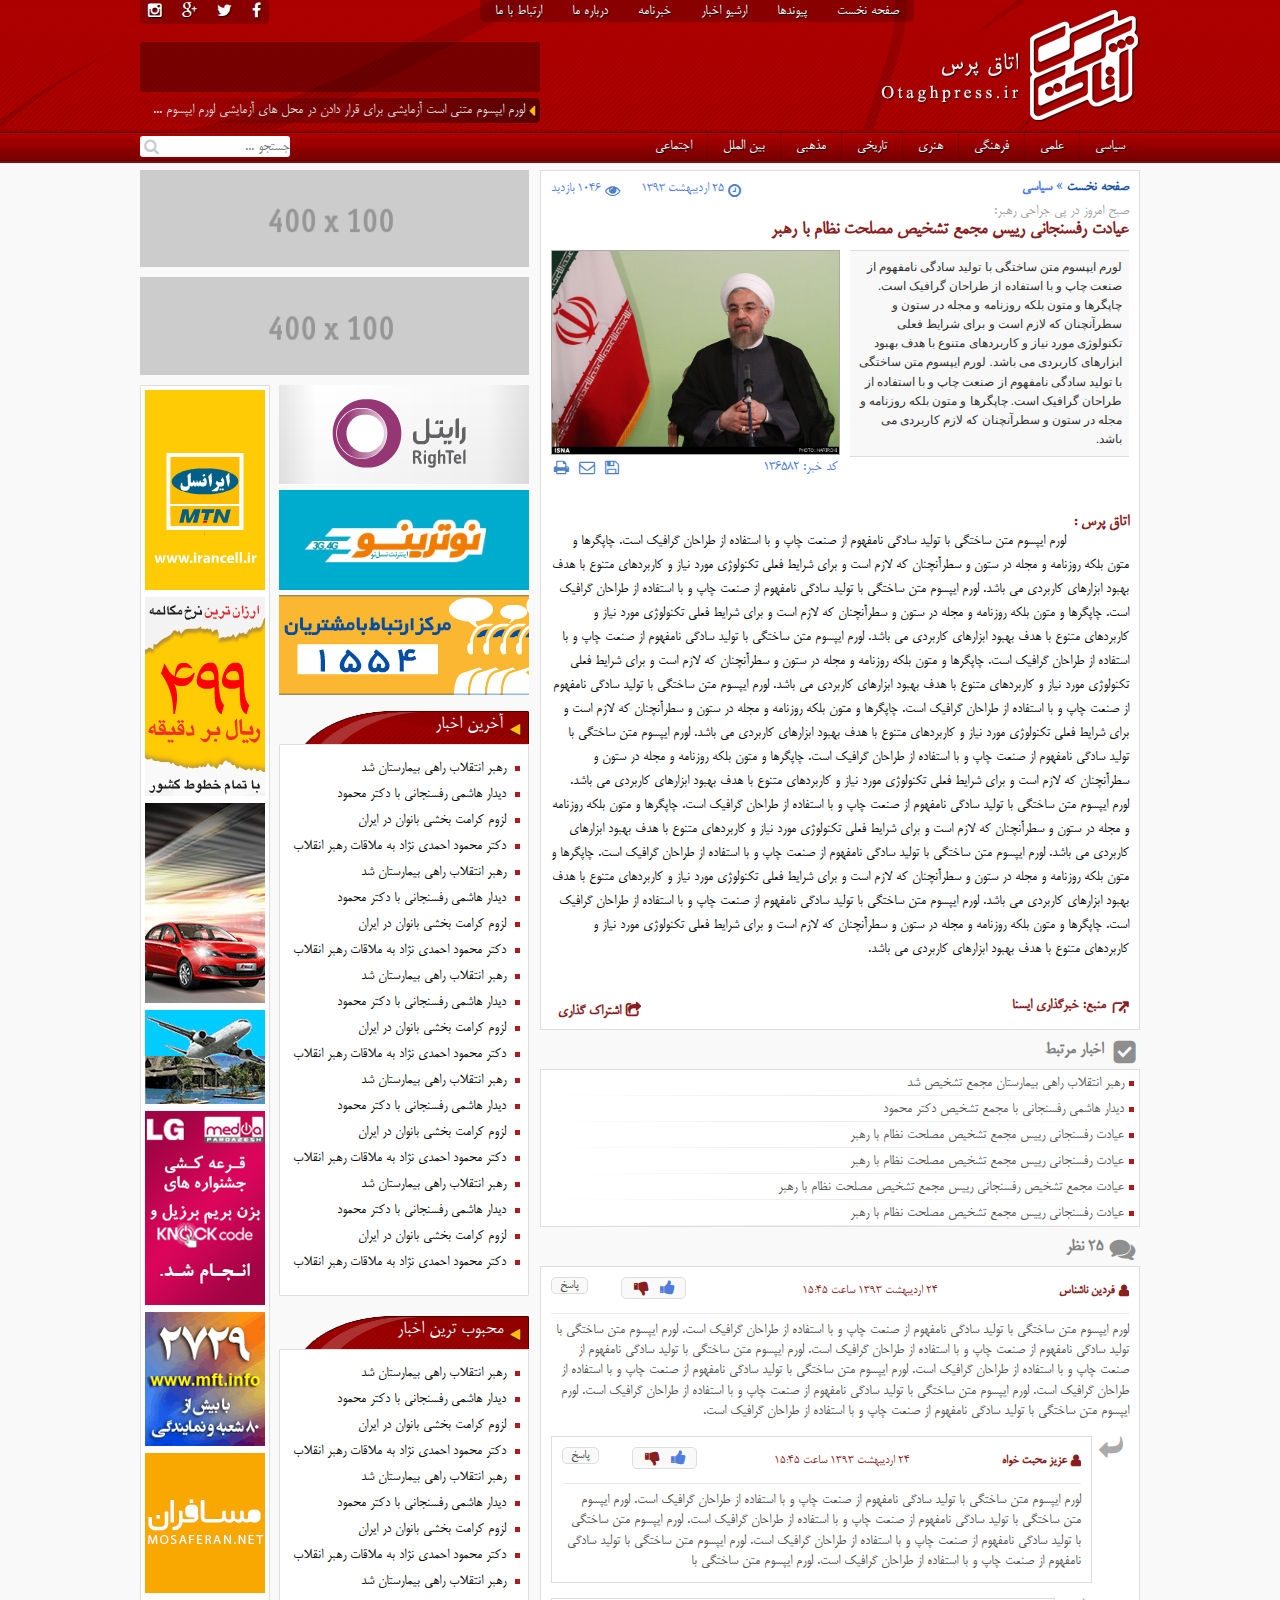
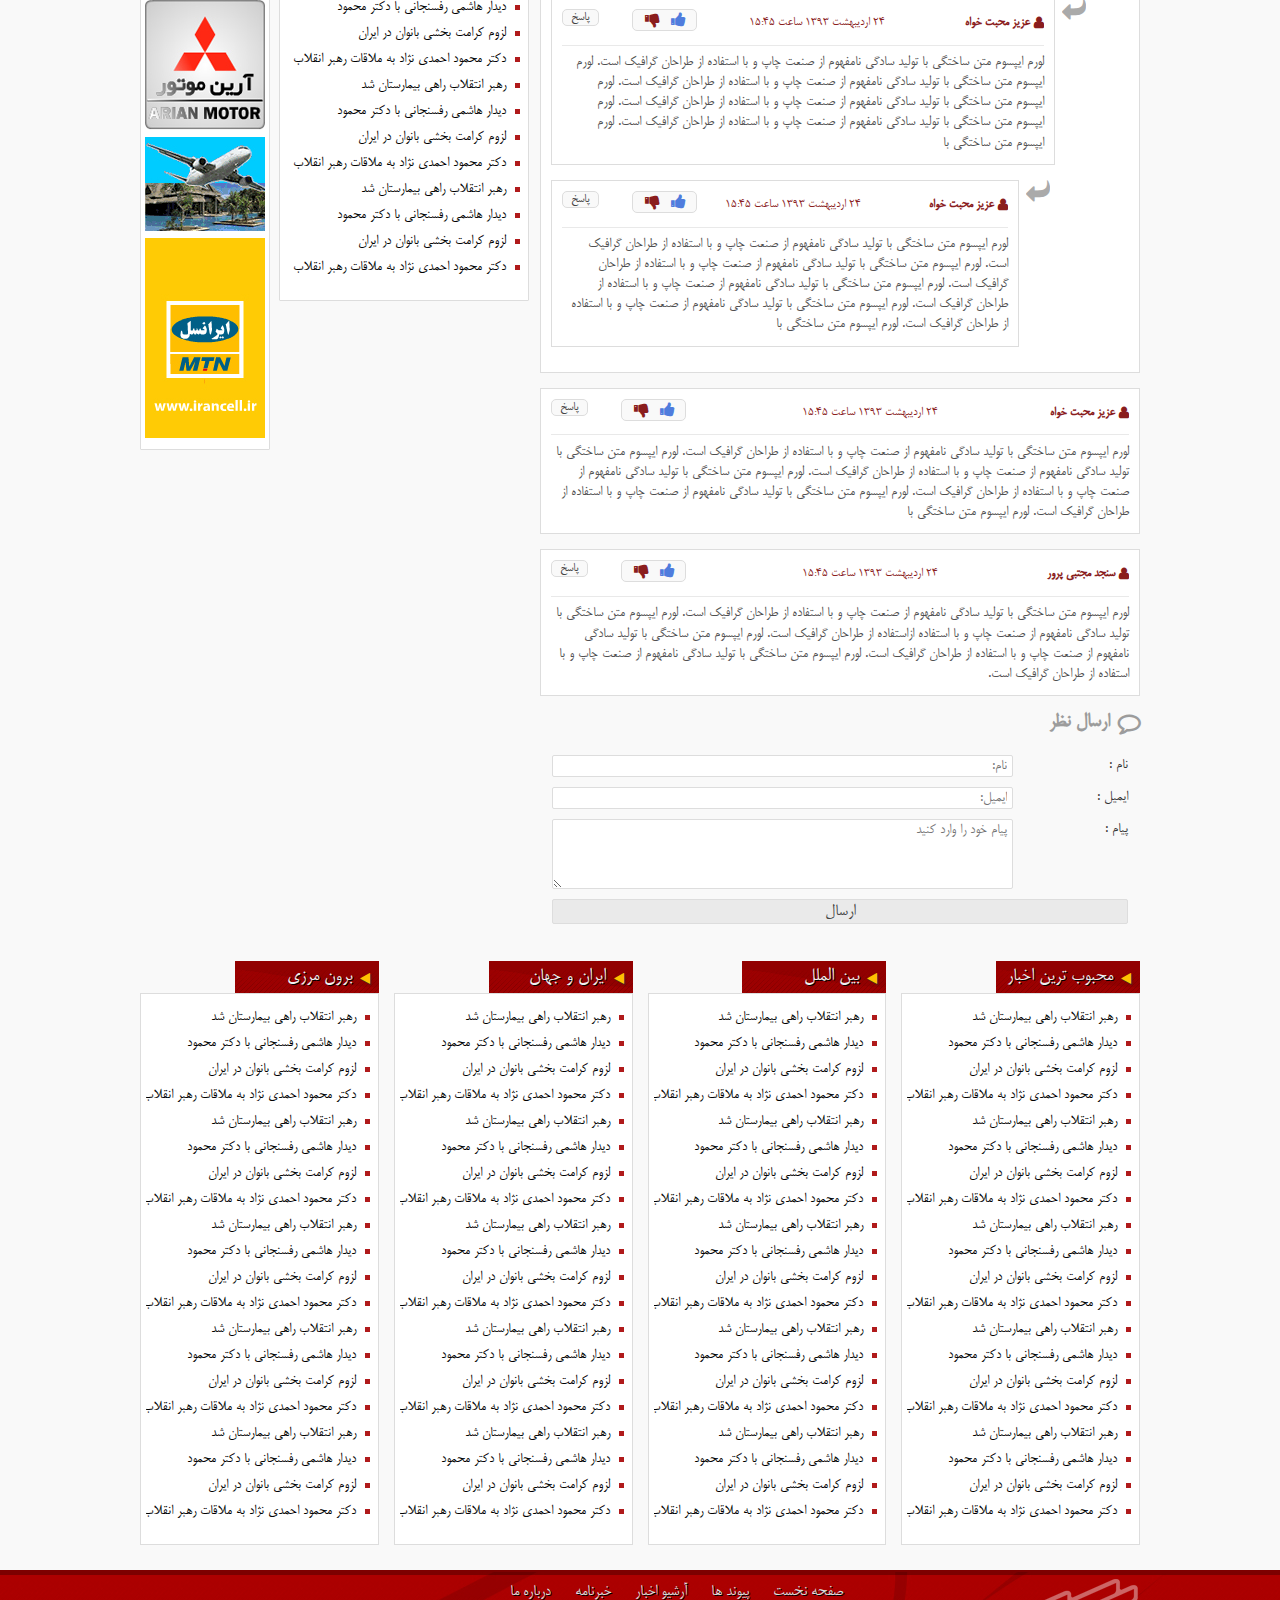
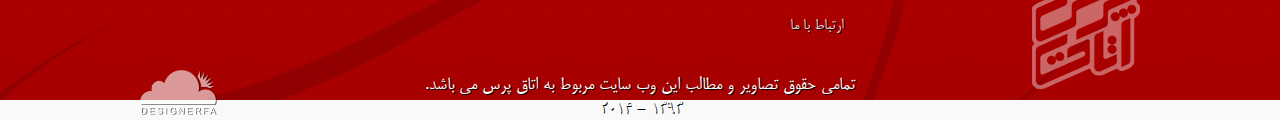
<file: single.html>
<!DOCTYPE html>
<html>
<head>
	<meta charset="UTF-8" />
	<title>اتاق پرس</title>

	<link rel="stylesheet" href="css/ticker-style.css" media="all" />
	<script type="text/javascript" src="js/jquery-1.10.2.min.js"></script>	
	<script type="text/javascript" src="js/jquery.easing.min.js"></script>
	<script type="text/javascript" src="js/jquery.easy-ticker.min.js"></script>
	<script type="text/javascript" src="js/jquery.flexslider-min.js"></script>	
	<script type="text/javascript" src="js/owl.carousel.min.js"></script>
		
	<link rel="stylesheet" href="style.css" media="all" />
	<link rel="stylesheet" href="css/lemonade.css" media="all" />
	<link rel="stylesheet" href="css/font-awesome.min.css" media="all" />
	<link rel="stylesheet" href="css/owl.carousel.css" media="all" />
	<link rel="stylesheet" href="css/flexslider.css" media="all" />

	<script>
	$(window).load(function(){
		$('.flexslider1').flexslider({
			animation: "fade",
			easing: "linear",
			controlNav: true,
			controlsContainer: "",
			prevText: "",
			nextText: ""	        
		});

		$("#owl-demo").owlCarousel({
			autoPlay: 3000,
			items : 5,
			navigation: true,
			navigationText: ["",""],
			itemsDesktop : [1199,5],
			itemsDesktopSmall : [979,3]
		});
		var dd = $('.vticker').easyTicker({
			direction: 'up',
			speed: 'slow',
			interval: 3000,
			height: 'auto',
			visible: 1,
			mousePause: 1
		}).data('easyTicker');

	});
	</script>
</head>
<body>

<header id="header-main" class="frame">
	<div class="background-image">
		<div class="wrapper">
			<nav id="first-nav">
				<ul>
					<li><a href="#">صفحه نخست</a></li>
					<li><a href="#">پیوندها</a></li>
					<li><a href="#">ارشیو اخبار</a></li>
					<li><a href="#">خبرنامه</a></li>
					<li><a href="#">درباره ما</a></li>
					<li><a href="#">ارتباط با ما</a></li>
				</ul>
			</nav>
			<nav id="social-nav">
				<ul>
					<li><a href="#"><i class="fa fa-facebook"></i></a></li>
					<li><a href="#"><i class="fa fa-twitter"></i></a></li>
					<li><a href="#"><i class="fa fa-google-plus"></i></a></li>
					<li><a href="#"><i class="fa fa-instagram"></i></a></li>
				</ul>
			</nav>
			<div class="logo"><a href="#"><img src="img/logo.png" alt="اتاق پرس"></a></div>
			<div class="ads-top">
				
			</div>
			
				<div class="vticker">
					<ul>
						<li class="news-item"><a href="#">لورم ایپسوم متنی است آزمایشی برای قرار دادن در محل های آزمایشی لورم ایپسوم متنی است آزمایشی برای قرار دادن در محل های آزمایشی</a></li>
						<li class="news-item"><a href="#">لورم ایپسوم متنی است آزمایشی برای قرار دادن در محل های آزمایشی لورم ایپسوم متنی است آزمایشی برای قرار دادن در محل های آزمایشی</a></li>
						<li class="news-item"><a href="#">لورم ایپسوم متنی است آزمایشی برای قرار دادن در محل های آزمایشی لورم ایپسوم متنی است آزمایشی برای قرار دادن در محل های آزمایشی</a></li>
						<li class="news-item"><a href="#">لورم ایپسوم متنی است آزمایشی برای قرار دادن در محل های آزمایشی لورم ایپسوم متنی است آزمایشی برای قرار دادن در محل های آزمایشی</a></li>
						<li class="news-item"><a href="#">لورم ایپسوم متنی است آزمایشی برای قرار دادن در محل های آزمایشی لورم ایپسوم متنی است آزمایشی برای قرار دادن در محل های آزمایشی</a></li>
					</ul>
				</div>
			
			<div class="frame">
				<nav id="main-nav" class="bit-70">
					<ul>
						<li><a href="#">سیاسی</a></li>
						<li><a href="#">علمی</a></li>
						<li><a href="#">فرهنگی</a></li>
						<li><a href="#">هنری</a></li>
						<li><a href="#">تاریخی</a></li>
						<li><a href="#">مذهبی</a></li>
						<li><a href="#">بین الملل</a></li>
						<li><a href="#">اجتماعی</a></li>
					</ul>
				</nav>
				<div class="search bit-30">
					<form action="" method="get">
						<input type="search" placeholder="جستجو ...">
					</form>
				</div>
			</div>
		</div>
	</div>
</header>
<div id="body" class="frame">
	<div class="wrapper">
		<div class="frame">
			<div class="single bit-60">
				<div class="single-news">
					<div class="single-head">
						<header id="single-head" class="frame">
							<div class="top-bar">
								<div class="breadcrumb">
									<a href="#" class="home">صفحه نخست&nbsp;</a>&raquo;
									<a href="#">سیاسی</a>
								</div>
								<span class="view">1046 بازدید</span>
								<span class="date">25 اردیبهشت 1393</span>
							</div>
							<div class="rutitr">صبح امروز در پی جراحی رهبر:</div>
							<h1>عیادت رفسنجانی رییس مجمع تشخیص مصلحت نظام با رهبر</h1>
						</header>
						<figure class="featured-image">
							<a href="#"><img src="img/featured.jpg" alt=""></a>
								<div class="top-icons">
									<span class="news-code">کد خبر: 136582</span>
									<a href="#" title="پرینت خبر"><i class="fa fa-print"></i></a>
									<a href="#" title="ارسال خبر"><i class="fa fa-envelope-o"></i></a>
									<a href="#" title="ذخیره خبر"><i class="fa fa-floppy-o"></i></a>
								</div>
						</figure>
						<div class="meta">
							<span class="lead">لورم ایپسوم متن ساختگی با تولید سادگی نامفهوم از صنعت چاپ و با استفاده از طراحان گرافیک است. چاپگرها و متون بلکه روزنامه و مجله در ستون و سطرآنچنان که لازم است و برای شرایط فعلی تکنولوژی مورد نیاز و کاربردهای متنوع با هدف بهبود ابزارهای کاربردی می باشد. لورم ایپسوم متن ساختگی با تولید سادگی نامفهوم از صنعت چاپ و با استفاده از طراحان گرافیک است. چاپگرها و متون بلکه روزنامه و مجله در ستون و سطرآنچنان که لازم کاربردی می باشد.</span>
						</div>
					</div>
					<div class="full-story"><span class="bold-title">اتاق پرس :</span>
						<p>لورم ایپسوم متن ساختگی با تولید سادگی نامفهوم از صنعت چاپ و با استفاده از طراحان گرافیک است. چاپگرها و متون بلکه روزنامه و مجله در ستون و سطرآنچنان که لازم است و برای شرایط فعلی تکنولوژی مورد نیاز و کاربردهای متنوع با هدف بهبود ابزارهای کاربردی می باشد. لورم ایپسوم متن ساختگی با تولید سادگی نامفهوم از صنعت چاپ و با استفاده از طراحان گرافیک است. چاپگرها و متون بلکه روزنامه و مجله در ستون و سطرآنچنان که لازم است و برای شرایط فعلی تکنولوژی مورد نیاز و کاربردهای متنوع با هدف بهبود ابزارهای کاربردی می باشد. لورم ایپسوم متن ساختگی با تولید سادگی نامفهوم از صنعت چاپ و با استفاده از طراحان گرافیک است. چاپگرها و متون بلکه روزنامه و مجله در ستون و سطرآنچنان که لازم است و برای شرایط فعلی تکنولوژی مورد نیاز و کاربردهای متنوع با هدف بهبود ابزارهای کاربردی می باشد. لورم ایپسوم متن ساختگی با تولید سادگی نامفهوم از صنعت چاپ و با استفاده از طراحان گرافیک است. چاپگرها و متون بلکه روزنامه و مجله در ستون و سطرآنچنان که لازم است و برای شرایط فعلی تکنولوژی مورد نیاز و کاربردهای متنوع با هدف بهبود ابزارهای کاربردی می باشد. لورم ایپسوم متن ساختگی با تولید سادگی نامفهوم از صنعت چاپ و با استفاده از طراحان گرافیک است. چاپگرها و متون بلکه روزنامه و مجله در ستون و سطرآنچنان که لازم است و برای شرایط فعلی تکنولوژی مورد نیاز و کاربردهای متنوع با هدف بهبود ابزارهای کاربردی می باشد. لورم ایپسوم متن ساختگی با تولید سادگی نامفهوم از صنعت چاپ و با استفاده از طراحان گرافیک است. چاپگرها و متون بلکه روزنامه و مجله در ستون و سطرآنچنان که لازم است و برای شرایط فعلی تکنولوژی مورد نیاز و کاربردهای متنوع با هدف بهبود ابزارهای کاربردی می باشد. لورم ایپسوم متن ساختگی با تولید سادگی نامفهوم از صنعت چاپ و با استفاده از طراحان گرافیک است. چاپگرها و متون بلکه روزنامه و مجله در ستون و سطرآنچنان که لازم است و برای شرایط فعلی تکنولوژی مورد نیاز و کاربردهای متنوع با هدف بهبود ابزارهای کاربردی می باشد. لورم ایپسوم متن ساختگی با تولید سادگی نامفهوم از صنعت چاپ و با استفاده از طراحان گرافیک است. چاپگرها و متون بلکه روزنامه و مجله در ستون و سطرآنچنان که لازم است و برای شرایط فعلی تکنولوژی مورد نیاز و کاربردهای متنوع با هدف بهبود ابزارهای کاربردی می باشد.</p>
					</div>
					<div class="bottom-meta">
						<div class="source">منبع: <span>خبرگذاری ایسنا</span></div>
						<div class="socials">
							<span>اشتراک گذاری</span>
							<a href="#"><i class="fa fa-google-plus"></i></a>
							<a href="#"><i class="fa fa-twitter"></i></a>
							<a href="#"><i class="fa fa-facebook"></i></a>
							<a href="#"><i class="fa fa-instagram"></i></a>
							<a href="#"><i class="fa fa-stumbleupon-circle"></i></a>
							<a href="#"><i class="fa fa-delicious"></i></a>
							<a href="#"><i class="fa fa-digg"></i></a>
						</div>
					</div>
				</div>
				<div class="related-news">
					<h3 class="related-title"><span>اخبار مرتبط</span> </h3>
					<ul>
						<li><a href="#">رهبر انتقلاب راهی بیمارستان مجمع تشخیص شد</a></li>
						<li><a href="#">دیدار هاشمی رفسنجانی با مجمع تشخیص دکتر محمود</a></li>
						<li><a href="#">عیادت رفسنجانی رییس مجمع تشخیص مصلحت نظام با رهبر</a></li>
						<li><a href="#">عیادت رفسنجانی رییس مجمع تشخیص مصلحت نظام با رهبر</a></li>
						<li><a href="#">عیادت مجمع تشخیص رفسنجانی رییس مجمع تشخیص مصلحت نظام با رهبر</a></li>
						<li><a href="#">عیادت رفسنجانی رییس مجمع تشخیص مصلحت نظام با رهبر</a></li>					
					</ul>
				</div>
				<ol id="comments-box">
					<h3 class="comments-title"><span>25 نظر</span> </h3>
					<li class="comment">
						<article class="comment">
							<div class="comment-meta">
								<h4><a href="#">فردین ناشناس</a></h4>
								<span>24 اردیبهشت 1393 ساعت 15:45</span> 
								<a href="#" class="reply">پاسخ</a>
								<div class="like">
									<a href="#"><i class="fa fa-thumbs-up"><span>200</span></i>
									<a href="#"><i class="fa fa-thumbs-down"><span>405</span></i></a></a>
								</div>
							</div>
							<p class="comment-body">لورم ایپسوم متن ساختگی با تولید سادگی نامفهوم از صنعت چاپ و با استفاده از طراحان گرافیک است.  لورم ایپسوم متن ساختگی با تولید سادگی نامفهوم از صنعت چاپ و با استفاده از طراحان گرافیک است. لورم ایپسوم متن ساختگی با تولید سادگی نامفهوم از صنعت چاپ و با استفاده از طراحان گرافیک است.  لورم ایپسوم متن ساختگی با تولید سادگی نامفهوم از صنعت چاپ و با استفاده از طراحان گرافیک است. لورم ایپسوم متن ساختگی با تولید سادگی نامفهوم از صنعت چاپ و با استفاده از طراحان گرافیک است.  لورم ایپسوم متن ساختگی با تولید سادگی نامفهوم از صنعت چاپ و با استفاده از طراحان گرافیک است. </p>
						</article>
						<ol class="children">
							<li class="comment">
								<article class="comment">
									<div class="comment-meta">
										<h4><a href="#">عزیز محبت خواه</a></h4>
										<span>24 اردیبهشت 1393 ساعت 15:45</span> 
										<a href="#" class="reply">پاسخ</a>
										<div class="like">
											<a href="#"><i class="fa fa-thumbs-up"><span>200</span></i>
											<a href="#"><i class="fa fa-thumbs-down"><span>405</span></i></a></a>
										</div>
									</div>
									<p class="comment-body">لورم ایپسوم متن ساختگی با تولید سادگی نامفهوم از صنعت چاپ و با استفاده از طراحان گرافیک است.  لورم ایپسوم متن ساختگی با تولید سادگی نامفهوم از صنعت چاپ و با استفاده از طراحان گرافیک است. لورم ایپسوم متن ساختگی با تولید سادگی نامفهوم از صنعت چاپ و با استفاده از طراحان گرافیک است.  لورم ایپسوم متن ساختگی با تولید سادگی نامفهوم از صنعت چاپ و با استفاده از طراحان گرافیک است. لورم ایپسوم متن ساختگی با </p>
								</article>
							</li>	
							<ol class="children">
								<li class="comment">
									<article class="comment">
										<div class="comment-meta">
											<h4><a href="#">عزیز محبت خواه</a></h4>
											<span>24 اردیبهشت 1393 ساعت 15:45</span> 
											<a href="#" class="reply">پاسخ</a>
											<div class="like">
												<a href="#"><i class="fa fa-thumbs-up"><span>200</span></i>
												<a href="#"><i class="fa fa-thumbs-down"><span>405</span></i></a></a>
											</div>
										</div>
										<p class="comment-body">لورم ایپسوم متن ساختگی با تولید سادگی نامفهوم از صنعت چاپ و با استفاده از طراحان گرافیک است.  لورم ایپسوم متن ساختگی با تولید سادگی نامفهوم از صنعت چاپ و با استفاده از طراحان گرافیک است. لورم ایپسوم متن ساختگی با تولید سادگی نامفهوم از صنعت چاپ و با استفاده از طراحان گرافیک است.  لورم ایپسوم متن ساختگی با تولید سادگی نامفهوم از صنعت چاپ و با استفاده از طراحان گرافیک است. لورم ایپسوم متن ساختگی با </p>
									</article>
								</li>	
								<ol class="children">
									<li class="comment">
										<article class="comment">
											<div class="comment-meta">
												<h4><a href="#">عزیز محبت خواه</a></h4>
												<span>24 اردیبهشت 1393 ساعت 15:45</span> 
												<a href="#" class="reply">پاسخ</a>
												<div class="like">
													<a href="#"><i class="fa fa-thumbs-up"><span>200</span></i>
													<a href="#"><i class="fa fa-thumbs-down"><span>405</span></i></a></a>
												</div>
											</div>
											<p class="comment-body">لورم ایپسوم متن ساختگی با تولید سادگی نامفهوم از صنعت چاپ و با استفاده از طراحان گرافیک است.  لورم ایپسوم متن ساختگی با تولید سادگی نامفهوم از صنعت چاپ و با استفاده از طراحان گرافیک است. لورم ایپسوم متن ساختگی با تولید سادگی نامفهوم از صنعت چاپ و با استفاده از طراحان گرافیک است.  لورم ایپسوم متن ساختگی با تولید سادگی نامفهوم از صنعت چاپ و با استفاده از طراحان گرافیک است. لورم ایپسوم متن ساختگی با </p>
										</article>
									</li>	
								</ol>
							</ol>	
						</ol>
					</li>
					<li class="comment">
						<article class="comment">
							<div class="comment-meta">
								<h4><a href="#">عزیز محبت خواه</a></h4>
								<span>24 اردیبهشت 1393 ساعت 15:45</span> 
								<a href="#" class="reply">پاسخ</a>
								<div class="like">
									<a href="#"><i class="fa fa-thumbs-up"><span>200</span></i>
									<a href="#"><i class="fa fa-thumbs-down"><span>405</span></i></a></a>
								</div>
							</div>
							<p class="comment-body">لورم ایپسوم متن ساختگی با تولید سادگی نامفهوم از صنعت چاپ و با استفاده از طراحان گرافیک است.  لورم ایپسوم متن ساختگی با تولید سادگی نامفهوم از صنعت چاپ و با استفاده از طراحان گرافیک است. لورم ایپسوم متن ساختگی با تولید سادگی نامفهوم از صنعت چاپ و با استفاده از طراحان گرافیک است.  لورم ایپسوم متن ساختگی با تولید سادگی نامفهوم از صنعت چاپ و با استفاده از طراحان گرافیک است. لورم ایپسوم متن ساختگی با </p>
						</article>
					</li>
					<li class="comment">
						<article class="comment">
							<div class="comment-meta">
								<h4><a href="#">سنجد مجتبی پرور</a></h4>
								<span>24 اردیبهشت 1393 ساعت 15:45</span> 
								<a href="#" class="reply">پاسخ</a>
								<div class="like">
									<a href="#"><i class="fa fa-thumbs-up"><span>200</span></i>
									<a href="#"><i class="fa fa-thumbs-down"><span>405</span></i></a></a>
								</div>
							</div>
							<p class="comment-body">لورم ایپسوم متن ساختگی با تولید سادگی نامفهوم از صنعت چاپ و با استفاده از طراحان گرافیک است.  لورم ایپسوم متن ساختگی با تولید سادگی نامفهوم از صنعت چاپ و با استفاده ازاستفاده از طراحان گرافیک است. لورم ایپسوم متن ساختگی با تولید سادگی نامفهوم از صنعت چاپ و با استفاده از طراحان گرافیک است.  لورم ایپسوم متن ساختگی با تولید سادگی نامفهوم از صنعت چاپ و با استفاده از طراحان گرافیک است. </p>
						</article>
					</li>

					<article class="form-box">
					<h3 class="form-title"><span>ارسال نظر</span></h3>
					<form class="frame" id="form">
						<fieldset>
							<p>
								<label class="name">نام :</label>
								<input type="text" placeholder="نام:">
							</p>
							<p>
								<label class="email">ایمیل :</label>
								<input type="text" placeholder="ایمیل:">
							</p>
							<p>
								<label class="message">پیام :</label>
								<textarea cols="40" rows="4" placeholder="پیام خود را وارد کنید"></textarea>
							</p>
							<p>
								<input type="submit" class="submit" value="ارسال" />
							</p>
						</fieldset>
					</form>
					</article>
				</ol>
			</div>  <!-- .single .bit-60 END -->
			<div class="bit-40">
				<div class="bit-1">
					<div class="wide-ad"><img src="img/wide.gif" alt=""></div>
					<div class="wide-ad"><img src="img/wide.gif" alt=""></div>
				</div>
				<div class="bit-62">
					<div class="first-ad-column">
						<div class="ad"><a href="#"><img src="img/ad1.jpg" alt=""></a></div>
						<div class="ad"><a href="#"><img src="img/ad2.jpg" alt=""></a></div>
						<div class="ad"><a href="#"><img src="img/ad3.jpg" alt=""></a></div>
					</div>
					<aside id="sidebar" class="sidebar-left">
						<div class="widget frame" id="latest-posts">
							<header class="widget-header frame">آخرین اخبار</header>
							<div class="widget-content frame">
								<ul>
									<li><a href="#">رهبر انتقلاب راهی بیمارستان شد</a></li>
									<li><a href="#">دیدار هاشمی رفسنجانی با دکتر محمود</a></li>
									<li><a href="#">لزوم کرامت بخشی بانوان در ایران</a></li>
									<li><a href="#">دکتر محمود احمدی نژاد به ملاقات رهبر انقلاب</a></li>
									<li><a href="#">رهبر انتقلاب راهی بیمارستان شد</a></li>
									<li><a href="#">دیدار هاشمی رفسنجانی با دکتر محمود</a></li>
									<li><a href="#">لزوم کرامت بخشی بانوان در ایران</a></li>
									<li><a href="#">دکتر محمود احمدی نژاد به ملاقات رهبر انقلاب</a></li>
									<li><a href="#">رهبر انتقلاب راهی بیمارستان شد</a></li>
									<li><a href="#">دیدار هاشمی رفسنجانی با دکتر محمود</a></li>
									<li><a href="#">لزوم کرامت بخشی بانوان در ایران</a></li>
									<li><a href="#">دکتر محمود احمدی نژاد به ملاقات رهبر انقلاب</a></li>
									<li><a href="#">رهبر انتقلاب راهی بیمارستان شد</a></li>
									<li><a href="#">دیدار هاشمی رفسنجانی با دکتر محمود</a></li>
									<li><a href="#">لزوم کرامت بخشی بانوان در ایران</a></li>
									<li><a href="#">دکتر محمود احمدی نژاد به ملاقات رهبر انقلاب</a></li>
									<li><a href="#">رهبر انتقلاب راهی بیمارستان شد</a></li>
									<li><a href="#">دیدار هاشمی رفسنجانی با دکتر محمود</a></li>
									<li><a href="#">لزوم کرامت بخشی بانوان در ایران</a></li>
									<li><a href="#">دکتر محمود احمدی نژاد به ملاقات رهبر انقلاب</a></li>
								</ul>
							</div>
						</div>
						<div class="widget frame" id="fav-posts">
							<header class="widget-header frame">محبوب ترین اخبار</header>
							<div class="widget-content frame">
								<ul>
									<li><a href="#">رهبر انتقلاب راهی بیمارستان شد</a></li>
									<li><a href="#">دیدار هاشمی رفسنجانی با دکتر محمود</a></li>
									<li><a href="#">لزوم کرامت بخشی بانوان در ایران</a></li>
									<li><a href="#">دکتر محمود احمدی نژاد به ملاقات رهبر انقلاب</a></li>
									<li><a href="#">رهبر انتقلاب راهی بیمارستان شد</a></li>
									<li><a href="#">دیدار هاشمی رفسنجانی با دکتر محمود</a></li>
									<li><a href="#">لزوم کرامت بخشی بانوان در ایران</a></li>
									<li><a href="#">دکتر محمود احمدی نژاد به ملاقات رهبر انقلاب</a></li>
									<li><a href="#">رهبر انتقلاب راهی بیمارستان شد</a></li>
									<li><a href="#">دیدار هاشمی رفسنجانی با دکتر محمود</a></li>
									<li><a href="#">لزوم کرامت بخشی بانوان در ایران</a></li>
									<li><a href="#">دکتر محمود احمدی نژاد به ملاقات رهبر انقلاب</a></li>
									<li><a href="#">رهبر انتقلاب راهی بیمارستان شد</a></li>
									<li><a href="#">دیدار هاشمی رفسنجانی با دکتر محمود</a></li>
									<li><a href="#">لزوم کرامت بخشی بانوان در ایران</a></li>
									<li><a href="#">دکتر محمود احمدی نژاد به ملاقات رهبر انقلاب</a></li>
									<li><a href="#">رهبر انتقلاب راهی بیمارستان شد</a></li>
									<li><a href="#">دیدار هاشمی رفسنجانی با دکتر محمود</a></li>
									<li><a href="#">لزوم کرامت بخشی بانوان در ایران</a></li>
									<li><a href="#">دکتر محمود احمدی نژاد به ملاقات رهبر انقلاب</a></li>
								</ul>
							</div>
								
						</div>
					</aside>
				</div>
				<div class="bit-37">
					<div class="second-ad-column">
						<div class="ad"><a href="#"><img src="img/ad4.jpg" alt=""></a></div>
						<div class="ad"><a href="#"><img src="img/ad5.jpg" alt=""></a></div>
						<div class="ad"><a href="#"><img src="img/ad6.jpg" alt=""></a></div>
						<div class="ad"><a href="#"><img src="img/ad7.jpg" alt=""></a></div>
						<div class="ad"><a href="#"><img src="img/ad8.jpg" alt=""></a></div>
						<div class="ad"><a href="#"><img src="img/ad9.jpg" alt=""></a></div>
						<div class="ad"><a href="#"><img src="img/ad10.jpg" alt=""></a></div>
						<div class="ad"><a href="#"><img src="img/ad11.jpg" alt=""></a></div>
						<div class="ad"><a href="#"><img src="img/ad7.jpg" alt=""></a></div>
						<div class="ad"><a href="#"><img src="img/ad4.jpg" alt=""></a></div>
					</div>
				</div>
			</div><!-- .index .bit-40 END -->
		</div> <!-- .frame END -->
		<div class="frame">
			<div class="bit-4">
				<div class="bottom-widget frame">
					<header class="frame">محبوب ترین اخبار</header>
					<div class="widget-content frame">
						<ul>
							<li><a href="#">رهبر انتقلاب راهی بیمارستان شد</a></li>
							<li><a href="#">دیدار هاشمی رفسنجانی با دکتر محمود</a></li>
							<li><a href="#">لزوم کرامت بخشی بانوان در ایران</a></li>
							<li><a href="#">دکتر محمود احمدی نژاد به ملاقات رهبر انقلاب</a></li>
							<li><a href="#">رهبر انتقلاب راهی بیمارستان شد</a></li>
							<li><a href="#">دیدار هاشمی رفسنجانی با دکتر محمود</a></li>
							<li><a href="#">لزوم کرامت بخشی بانوان در ایران</a></li>
							<li><a href="#">دکتر محمود احمدی نژاد به ملاقات رهبر انقلاب</a></li>
							<li><a href="#">رهبر انتقلاب راهی بیمارستان شد</a></li>
							<li><a href="#">دیدار هاشمی رفسنجانی با دکتر محمود</a></li>
							<li><a href="#">لزوم کرامت بخشی بانوان در ایران</a></li>
							<li><a href="#">دکتر محمود احمدی نژاد به ملاقات رهبر انقلاب</a></li>
							<li><a href="#">رهبر انتقلاب راهی بیمارستان شد</a></li>
							<li><a href="#">دیدار هاشمی رفسنجانی با دکتر محمود</a></li>
							<li><a href="#">لزوم کرامت بخشی بانوان در ایران</a></li>
							<li><a href="#">دکتر محمود احمدی نژاد به ملاقات رهبر انقلاب</a></li>
							<li><a href="#">رهبر انتقلاب راهی بیمارستان شد</a></li>
							<li><a href="#">دیدار هاشمی رفسنجانی با دکتر محمود</a></li>
							<li><a href="#">لزوم کرامت بخشی بانوان در ایران</a></li>
							<li><a href="#">دکتر محمود احمدی نژاد به ملاقات رهبر انقلاب</a></li>
						</ul>
					</div>
				</div>
			</div>
			<div class="bit-4">
				<div class="bottom-widget frame">
					<header class="frame">بین الملل</header>
					<div class="widget-content frame">
						<ul>
							<li><a href="#">رهبر انتقلاب راهی بیمارستان شد</a></li>
							<li><a href="#">دیدار هاشمی رفسنجانی با دکتر محمود</a></li>
							<li><a href="#">لزوم کرامت بخشی بانوان در ایران</a></li>
							<li><a href="#">دکتر محمود احمدی نژاد به ملاقات رهبر انقلاب</a></li>
							<li><a href="#">رهبر انتقلاب راهی بیمارستان شد</a></li>
							<li><a href="#">دیدار هاشمی رفسنجانی با دکتر محمود</a></li>
							<li><a href="#">لزوم کرامت بخشی بانوان در ایران</a></li>
							<li><a href="#">دکتر محمود احمدی نژاد به ملاقات رهبر انقلاب</a></li>
							<li><a href="#">رهبر انتقلاب راهی بیمارستان شد</a></li>
							<li><a href="#">دیدار هاشمی رفسنجانی با دکتر محمود</a></li>
							<li><a href="#">لزوم کرامت بخشی بانوان در ایران</a></li>
							<li><a href="#">دکتر محمود احمدی نژاد به ملاقات رهبر انقلاب</a></li>
							<li><a href="#">رهبر انتقلاب راهی بیمارستان شد</a></li>
							<li><a href="#">دیدار هاشمی رفسنجانی با دکتر محمود</a></li>
							<li><a href="#">لزوم کرامت بخشی بانوان در ایران</a></li>
							<li><a href="#">دکتر محمود احمدی نژاد به ملاقات رهبر انقلاب</a></li>
							<li><a href="#">رهبر انتقلاب راهی بیمارستان شد</a></li>
							<li><a href="#">دیدار هاشمی رفسنجانی با دکتر محمود</a></li>
							<li><a href="#">لزوم کرامت بخشی بانوان در ایران</a></li>
							<li><a href="#">دکتر محمود احمدی نژاد به ملاقات رهبر انقلاب</a></li>
						</ul>
					</div>
				</div>
			</div>
			<div class="bit-4">
				<div class="bottom-widget frame">
					<header class="frame">ایران و جهان</header>
					<div class="widget-content frame">
						<ul>
							<li><a href="#">رهبر انتقلاب راهی بیمارستان شد</a></li>
							<li><a href="#">دیدار هاشمی رفسنجانی با دکتر محمود</a></li>
							<li><a href="#">لزوم کرامت بخشی بانوان در ایران</a></li>
							<li><a href="#">دکتر محمود احمدی نژاد به ملاقات رهبر انقلاب</a></li>
							<li><a href="#">رهبر انتقلاب راهی بیمارستان شد</a></li>
							<li><a href="#">دیدار هاشمی رفسنجانی با دکتر محمود</a></li>
							<li><a href="#">لزوم کرامت بخشی بانوان در ایران</a></li>
							<li><a href="#">دکتر محمود احمدی نژاد به ملاقات رهبر انقلاب</a></li>
							<li><a href="#">رهبر انتقلاب راهی بیمارستان شد</a></li>
							<li><a href="#">دیدار هاشمی رفسنجانی با دکتر محمود</a></li>
							<li><a href="#">لزوم کرامت بخشی بانوان در ایران</a></li>
							<li><a href="#">دکتر محمود احمدی نژاد به ملاقات رهبر انقلاب</a></li>
							<li><a href="#">رهبر انتقلاب راهی بیمارستان شد</a></li>
							<li><a href="#">دیدار هاشمی رفسنجانی با دکتر محمود</a></li>
							<li><a href="#">لزوم کرامت بخشی بانوان در ایران</a></li>
							<li><a href="#">دکتر محمود احمدی نژاد به ملاقات رهبر انقلاب</a></li>
							<li><a href="#">رهبر انتقلاب راهی بیمارستان شد</a></li>
							<li><a href="#">دیدار هاشمی رفسنجانی با دکتر محمود</a></li>
							<li><a href="#">لزوم کرامت بخشی بانوان در ایران</a></li>
							<li><a href="#">دکتر محمود احمدی نژاد به ملاقات رهبر انقلاب</a></li>
						</ul>
					</div>
				</div>
			</div>
			<div class="bit-4">
				<div class="bottom-widget frame">
					<header class="frame">برون مرزی</header>
					<div class="widget-content frame">
						<ul>
							<li><a href="#">رهبر انتقلاب راهی بیمارستان شد</a></li>
							<li><a href="#">دیدار هاشمی رفسنجانی با دکتر محمود</a></li>
							<li><a href="#">لزوم کرامت بخشی بانوان در ایران</a></li>
							<li><a href="#">دکتر محمود احمدی نژاد به ملاقات رهبر انقلاب</a></li>
							<li><a href="#">رهبر انتقلاب راهی بیمارستان شد</a></li>
							<li><a href="#">دیدار هاشمی رفسنجانی با دکتر محمود</a></li>
							<li><a href="#">لزوم کرامت بخشی بانوان در ایران</a></li>
							<li><a href="#">دکتر محمود احمدی نژاد به ملاقات رهبر انقلاب</a></li>
							<li><a href="#">رهبر انتقلاب راهی بیمارستان شد</a></li>
							<li><a href="#">دیدار هاشمی رفسنجانی با دکتر محمود</a></li>
							<li><a href="#">لزوم کرامت بخشی بانوان در ایران</a></li>
							<li><a href="#">دکتر محمود احمدی نژاد به ملاقات رهبر انقلاب</a></li>
							<li><a href="#">رهبر انتقلاب راهی بیمارستان شد</a></li>
							<li><a href="#">دیدار هاشمی رفسنجانی با دکتر محمود</a></li>
							<li><a href="#">لزوم کرامت بخشی بانوان در ایران</a></li>
							<li><a href="#">دکتر محمود احمدی نژاد به ملاقات رهبر انقلاب</a></li>
							<li><a href="#">رهبر انتقلاب راهی بیمارستان شد</a></li>
							<li><a href="#">دیدار هاشمی رفسنجانی با دکتر محمود</a></li>
							<li><a href="#">لزوم کرامت بخشی بانوان در ایران</a></li>
							<li><a href="#">دکتر محمود احمدی نژاد به ملاقات رهبر انقلاب</a></li>
						</ul>
					</div>
				</div>
			</div>
		</div>
	</div> 	<!-- .index .wrapper END -->
</div>	<!-- #body END -->
<footer id="main-footer" class="frame">
	<div class="footer-background">
		<div class="wrapper">
			<div class="frame">
				<div class="bit-1">
					<nav class="footer-top">
						<ul>
							<li><a href="#">صفحه نخست</a></li>
							<li><a href="#">پیوند ها</a></li>
							<li><a href="#">آرشیو اخبار</a></li>
							<li><a href="#">خبرنامه</a></li>
							<li><a href="#">درباره ما</a></li>
							<li><a href="#">ارتباط با ما</a></li>
						</ul>
					</nav>
				</div>
				<div class="bit-1">
					<div class="footer-logo"><a href="#"><img src="img/logo2.png" alt=""></a></div>
					<div class="footer-text">
						<p class="copy-right">تمامی حقوق تصاویر و مطالب این وب سایت مربوط به اتاق پرس می باشد.</p>
						<span class="year">1393 - 2014</span>
					</div>
					<div class="designerfa">
						<a href="http://designerfa.ir" target="_blank"><img src="img/desginerfa.png" alt=""></a>
						<span>طرحی از دیزاینرفا</span>
					</div>
				</div>
			</div>
		</div>
	</div>
</footer>
<script type="text/javascript">
    $(function () {
        $('#js-news').ticker({
            speed: 0.10,
            fadeInSpeed: 600,
            titleText: ''
        });
    });
</script>
</body>
</html>
</file>
<file: css/ticker-style.css>
/* Ticker Styling */
.ticker-wrapper.has-js {
	margin: 0px 0px 20px 0px;
	padding: 0px 20px;
	width: 480px;
	height: 25px;
	display: block;
	border-radius: 7px 0 0 7px;
	background-image: -webkit-gradient(linear, left top, right top, from(rgba(0, 0, 0, 0.48)), to(transparent));
	background-image: -webkit-linear-gradient(left, rgba(0, 0, 0, 0.48), transparent);
	background-image: linear-gradient(to right, rgba(0, 0, 0, 0.48), transparent);
	font-size: 0.75em;
	direction: initial;
}
.ticker {
	width: 410px;
	height: 23px;
	display: block;
	position: relative;
	overflow: hidden;
	background-color: transparent;
	
}
.ticker-title {
	padding-top: 9px;
	color: #990000;
	font-weight: bold;
	background-color: transparent;
	text-transform: uppercase;
	
}
.ticker-content {
	margin: 0px;
	padding-top: 9px;
	position: absolute;
	color: #1F527B;
	font-weight: bold;
	background-color: transparent;
	overflow: hidden;
	white-space: nowrap;
	line-height: 1.2em;
	
}
.ticker-content:focus {
	none;
}
.ticker-content a {
	text-decoration: none;	
	color: #1F527B;
	
}
.ticker-content a:hover {
	text-decoration: underline;	
	color: #0D3059;
}
.ticker-swipe {
	padding-top: 9px;
	position: absolute;
	top: 0px;
	background-color: transparent;
	display: block;
	width: 800px;
	height: 23px; 
	
}
.ticker-swipe span {
	margin-left: 1px;
	background-color: transparent;
	border-bottom: 1px solid #1F527B;
	height: 12px;
	width: 7px;
	display: block;
	
}
.ticker-controls {
	padding: 8px 0px 0px 0px;
	list-style-type: none;
	float: left;
}
.ticker-controls li {
	padding: 0px;
	margin-left: 5px;
	float: left;
	cursor: pointer;
	height: 16px;
	width: 16px;
	display: block;
	
}
.ticker-controls li.jnt-play-pause {
	background-image: url('../images/controls.png');
	background-position: 32px 16px;
}
.ticker-controls li.jnt-play-pause.over {
	background-position: 32px 32px;
}
.ticker-controls li.jnt-play-pause.down {
	background-position: 32px 0px;
}
.ticker-controls li.jnt-play-pause.paused {
	background-image: url('../images/controls.png');	
	background-position: 48px 16px;
}
.ticker-controls li.jnt-play-pause.paused.over {
	background-position: 48px 32px;
}
.ticker-controls li.jnt-play-pause.paused.down {
	background-position: 48px 0px;
}
.ticker-controls li.jnt-prev {
	background-image: url('../images/controls.png');
	background-position: 0px 16px;		
}
.ticker-controls li.jnt-prev.over {
	background-position: 0px 32px;		
}
.ticker-controls li.jnt-prev.down {
	background-position: 0px 0px;		
}
.ticker-controls li.jnt-next {
	background-image: url('../images/controls.png');	
	background-position: 16px 16px;	
}
.ticker-controls li.jnt-next.over {
	background-position: 16px 32px;	
}
.ticker-controls li.jnt-next.down {	
	background-position: 16px 0px;	
}
.js-hidden {
	display: none;
}
.no-js-news {
	padding: 10px 0px 0px 45px; 
	color: #F8F0DB;
}
.left .ticker-swipe {
	/*left: 80px;*/
}
.left .ticker-controls, .left .ticker-content, .left .ticker-title, .left .ticker {
    float: left;
}
.left .ticker-controls {
    padding-left: 6px;
}
.right .ticker-swipe {
	/*right: 80px;*/
}
.right .ticker-controls, .right .ticker-content, .right .ticker-title, .right .ticker {
    float: right;
}
.right .ticker-controls {
    padding-right: 6px;
}
</file>
<file: style.css>
article, aside, details, figcaption, figure, footer, header, hgroup, nav, section, summary { display: block; }

audio, canvas, video { display: inline-block; }

audio:not([controls]) { display: none; height: 0; }

[hidden], template { display: none; }

html { background: #fff; color: #000; -webkit-text-size-adjust: 100%; -ms-text-size-adjust: 100%; }

html, button, input, select, textarea { font-family: sans-serif; }

body { margin: 0; }

a { background: transparent; }

a:focus { outline: thin dotted; }

a:hover, a:active { outline: 0; }

h1 { font-size: 2em; margin: 0.67em 0; }

h2 { font-size: 1.5em; margin: 0.83em 0; }

h3 { font-size: 1.17em; margin: 1em 0; }

h4 { font-size: 1em; margin: 1.33em 0; }

h5 { font-size: 0.83em; margin: 1.67em 0; }

h6 { font-size: 0.75em; margin: 2.33em 0; }

abbr[title] { border-bottom: 1px dotted; }

b, strong { font-weight: bold; }

dfn { font-style: italic; }

mark { background: #ff0; color: #000; }

code, kbd, pre, samp { font-family: monospace, serif; font-size: 1em; }

pre { white-space: pre; white-space: pre-wrap; word-wrap: break-word; }

q { quotes: "\201C" "\201D" "\2018" "\2019"; }

q:before, q:after { content: ''; content: none; }

small { font-size: 80%; }

sub, sup { font-size: 75%; line-height: 0; position: relative; vertical-align: baseline; }

sup { top: -0.5em; }

sub { bottom: -0.25em; }

img { border: 0; }

svg:not(:root) { overflow: hidden; }

figure { margin: 0; }

fieldset { border: 1px solid #c0c0c0; margin: 0 2px; padding: 0.35em 0.625em 0.75em; }

legend { border: 0; padding: 0; white-space: normal; }

button, input, select, textarea { font-family: inherit; font-size: 100%; margin: 0; vertical-align: baseline; }

button, input { line-height: normal; }

button, select { text-transform: none; }

button, html input[type="button"], input[type="reset"], input[type="submit"] { -webkit-appearance: button; cursor: pointer; }

button[disabled], input[disabled] { cursor: default; }

button::-moz-focus-inner, input::-moz-focus-inner { border: 0; padding: 0; }

textarea { overflow: auto; vertical-align: top; }

table { border-collapse: collapse; border-spacing: 0; }

input[type="search"] { -webkit-appearance: textfield; -moz-box-sizing: content-box; -webkit-box-sizing: content-box; box-sizing: content-box; }

input[type="search"]::-webkit-search-cancel-button, input[type="search"]::-webkit-search-decoration { -webkit-appearance: none; }

input[type="checkbox"], input[type="radio"] { -webkit-box-sizing: border-box; -moz-box-sizing: border-box; box-sizing: border-box; padding: 0; }

@font-face { font-family: "W_mitra"; src: url("fonts/WebMitra.woff"); }
html, body { font-size: 16px; font-family: "W_mitra"; font-weight: normal !important; padding: 0; margin: 0; background-color: #f9f9f9; direction: rtl; }

.wrapper { width: 1000px; margin: 0 auto; position: relative; }

ul { list-style: none; }

p { font-size: 1em; line-height: 1.25em; color: #333; }

a { color: #dddddd; text-decoration: none; -webkit-transition: all .3s ease-out; transition: all .3s ease-out; }

a:hover { text-decoration: none; -webkit-transition: all .8s ease-out; transition: all .8s ease-out; }

.fleft { float: left !important; }

.fright { float: right !important; }

#header-main { background: url(img/header-pattern.jpg) center top repeat-x; width: 100%; height: 163px; }
#header-main .background-image { background: url(img/header-bg.jpg) center center repeat-x; width: 100%; height: 130px; }
#header-main .background-image .wrapper { margin: 0 auto; }
#header-main .background-image .wrapper .logo { width: 259px; height: 112px; padding: 10px 0 0 0; }
#header-main .background-image .wrapper nav#first-nav { position: absolute; top: 0; left: 340px; background-color: rgba(0, 0, 0, 0.2); border-radius: 0 0 5px 5px; }
#header-main .background-image .wrapper nav#first-nav ul { margin: 0; }
#header-main .background-image .wrapper nav#first-nav ul li { display: inline; float: right; }
#header-main .background-image .wrapper nav#first-nav ul li a { color: #fff; text-shadow: 1px 1px 1px #000; display: block; padding: 3px 15px; }
#header-main .background-image .wrapper nav#first-nav ul li a:hover { background-color: rgba(0, 0, 0, 0.4); }
#header-main .background-image .wrapper nav#first-nav ul li:first-child a { border-radius: 0 0 5px 0; }
#header-main .background-image .wrapper nav#first-nav ul li:last-child a { border-radius: 0 0 0 5px; }
#header-main .background-image .wrapper nav#social-nav { position: absolute; left: 0; top: 0; background-color: rgba(0, 0, 0, 0.2); border-radius: 0 0 5px 5px; }
#header-main .background-image .wrapper nav#social-nav ul { margin: 0; }
#header-main .background-image .wrapper nav#social-nav ul li { display: inline-block; }
#header-main .background-image .wrapper nav#social-nav ul li a { color: #fff; text-shadow: 1px 1px 1px #000; display: block; padding: 3px 8px; }
#header-main .background-image .wrapper nav#social-nav ul li a:hover { background-color: rgba(0, 0, 0, 0.4); }
#header-main .background-image .wrapper nav#social-nav ul li:first-child a { border-radius: 0 0 5px 0; }
#header-main .background-image .wrapper nav#social-nav ul li:last-child a { border-radius: 0 0 0 5px; }
#header-main .background-image .wrapper nav#main-nav { float: right; margin-top: 20px; }
#header-main .background-image .wrapper nav#main-nav ul { margin: 0; }
#header-main .background-image .wrapper nav#main-nav ul li { display: inline-block; float: right; border-left: 1px solid rgba(0, 0, 0, 0.15); }
#header-main .background-image .wrapper nav#main-nav ul li a { color: #fff; text-shadow: 1px 1px 1px #000; background-image: url("img/nav-hover.jpg"); background-position: bottom left; display: block; margin-top: 1px; padding: 6px 15px; line-height: 0.9em; -webkit-transition: all .3s ease-out; transition: all .3s ease-out; }
#header-main .background-image .wrapper nav#main-nav ul li a:hover { background-position: top left; -webkit-transition: all .3s ease-out; transition: all .3s ease-out; }
#header-main .background-image .wrapper nav#main-nav ul li:last-child { border-left-width: 0; }
#header-main .background-image .wrapper .ads-top { background: rgba(0, 0, 0, 0.3); width: 40%; height: 50px; position: absolute; left: 0; top: 42px; border-radius: 2px; }
#header-main .background-image .wrapper .vticker { position: absolute !important; width: 400px; left: 0; bottom: 36px; background-image: -webkit-gradient(linear, left top, right top, from(transparent), to(rgba(0, 0, 0, 0.48))); background-image: -webkit-linear-gradient(left, transparent, rgba(0, 0, 0, 0.48)); background-image: linear-gradient(to right, transparent, rgba(0, 0, 0, 0.48)); border-radius: 5px; height: 25px !important; line-height: 25px; color: #fff; }
#header-main .background-image .wrapper .vticker:before { font-family: FontAwesome; font-size: 1.1em; content: "\f0d9"; color: #ffba00; position: absolute; text-shadow: 1px 1px 0px #000; top: 1PX; right: 5PX; }
#header-main .background-image .wrapper .vticker li { text-align: left; text-overflow: ellipsis; overflow: hidden; white-space: nowrap; padding-right: 15px; width: 390px; }
#header-main .background-image .wrapper .search { margin-top: 24px; }
#header-main .background-image .wrapper .search form { position: relative; float: left; }
#header-main .background-image .wrapper .search form:after { font-family: FontAwesome; font-size: 1em; content: "\f002"; color: #CCC; position: absolute; top: 2PX; left: 4PX; }
#header-main .background-image .wrapper .search form input { border: none; border-radius: 3px; height: 21px; line-height: 1.2em; width: 150px; }

#body { margin-top: 7px; }
#body .wrapper .index .bit-71 .flexslider { padding: 5px 5px 50px 5px; margin: 0 0 5px 0; border-radius: 1px; border: 1px solid #ddd; -webkit-box-shadow: none; box-shadow: none; }
#body .wrapper .index .bit-71 .flexslider .slides li { position: relative; }
#body .wrapper .index .bit-71 .flexslider .slides li .slide-text .rutitr { font-size: 1em; color: #a0a0a0; margin: 0; }
#body .wrapper .index .bit-71 .flexslider .slides li .slide-text h1 { font-size: 1.3em; text-overflow: ellipsis; overflow: hidden; white-space: nowrap; margin-bottom: 6px; margin-top: 0; }
#body .wrapper .index .bit-71 .flexslider .slides li .slide-text h1 a { color: #8a1d1d; -webkit-transition: all 0.5s; transition: all 0.5s; }
#body .wrapper .index .bit-71 .flexslider .slides li .slide-text h1 a:hover { color: #460404; -webkit-transition: all 0.5s; transition: all 0.5s; }
#body .wrapper .index .bit-71 .flexslider .slides li .slide-text p { font-size: 1em; line-height: 1.25em; color: #000; text-overflow: ellipsis; overflow: hidden; height: 144px; margin: 0; }
#body .wrapper .index .bit-71 .flexslider .slides li span { position: absolute; left: 18px; bottom: -14px; text-align: center; font-size: 1.1em; color: #929292; }
#body .wrapper .index .bit-71 .flexslider .slides img { float: left; width: auto; padding-right: 5px; }
#body .wrapper .index .bit-71 .flexslider .flex-direction-nav .flex-prev { right: 22px; bottom: 8px !important; top: inherit; opacity: 1; width: 18px; -webkit-transition: all 0.5s ease-out; transition: all 0.5s ease-out; background: url(img/slider-arrow.png) 0 0 no-repeat; height: 16px; }
#body .wrapper .index .bit-71 .flexslider .flex-direction-nav .flex-prev:hover { background: url(img/slider-arrow-hover.png) 0 0 no-repeat; }
#body .wrapper .index .bit-71 .flexslider .flex-direction-nav .flex-next { right: 0px; bottom: 8px !important; top: inherit; opacity: 1; width: 18px; -webkit-transition: all 0.5s ease-out; transition: all 0.5s ease-out; background: url(img/slider-arrow.png) 0 -16px no-repeat; height: 16px; }
#body .wrapper .index .bit-71 .flexslider .flex-direction-nav .flex-next:hover { background: url(img/slider-arrow-hover.png) 0 -16px no-repeat; }
#body .wrapper .index .bit-71 .flexslider .flex-direction-nav a:before { display: none; }
#body .wrapper .index .bit-71 .flexslider .flex-control-nav { bottom: -0.5em; left: 0.5em; text-align: left; }
#body .wrapper .index .bit-71 .flexslider .flex-control-nav li { margin: 0 4px; }
#body .wrapper .index .bit-71 .flexslider .flex-control-nav li a { width: 5px; height: 5px; -webkit-box-shadow: none; box-shadow: none; color: #fff; }
#body .wrapper .index .bit-71 .flexslider .flex-control-nav li a.flex-active { background: #630000; }
#body .wrapper .index #owl-demo { direction: initial; margin-bottom: 5px; float: right; }
#body .wrapper .index #owl-demo .item { margin: 3px; }
#body .wrapper .index #owl-demo .item img { display: block; width: 100%; height: auto; }
#body .wrapper .index #owl-demo .item a { display: block; -webkit-transition: all 0.5s ease; transition: all 0.5s ease; }
#body .wrapper .index #owl-demo .item:hover a { background-color: rgba(255, 255, 255, 0.5); -webkit-transition: all 0.5s ease; transition: all 0.5s ease; }
#body .wrapper .index #owl-demo .item:hover a:before { font-family: FontAwesome; font-size: 1.8em; content: "\f0c1"; position: absolute; color: #fff; top: 40%; left: 40%; text-shadow: 1px 1px 0 #000; z-index: 99999; -webkit-transition: all 0.5s ease; transition: all 0.5s ease; }
#body .wrapper .index #owl-demo .item:hover img { opacity: 0.5; -webkit-transition: all 0.5s ease; transition: all 0.5s ease; }
#body .wrapper .index .owl-controls { position: relative; }
#body .wrapper .index .owl-controls .owl-buttons .owl-prev { position: absolute; left: 0px; bottom: 3px; width: 12px; height: 114px; background: #ccc; }
#body .wrapper .index .owl-controls .owl-buttons .owl-prev:before { font-family: FontAwesome; font-size: 0.7em; content: "\f060"; position: absolute; color: #444; top: 46%; left: 2px; }
#body .wrapper .index .owl-controls .owl-buttons .owl-next { position: absolute; right: 0px; bottom: 3px; width: 12px; height: 114px; background: #ccc; }
#body .wrapper .index .owl-controls .owl-buttons .owl-next:before { font-family: FontAwesome; font-size: 0.7em; content: "\f061"; position: absolute; color: #444; top: 46%; right: 0px; }
#body .wrapper .index #carousel { width: 100%; float: right; }
#body .wrapper .index #carousel.flexslider2 { margin: 0 0 5px 0; border-radius: 1px; border: 1px solid #ddd; -webkit-box-shadow: none; box-shadow: none; }
#body .wrapper .index .latest-news-box { margin: 0 0 5px 0; border-radius: 1px; border: 1px solid #ddd; background-color: #fff; padding: 10px; float: right; overflow: hidden; }
#body .wrapper .index .latest-news-box .post { margin-bottom: 12px; }
#body .wrapper .index .latest-news-box .post .post-header { position: relative; background: none; width: 100%; height: inherit; }
#body .wrapper .index .latest-news-box .post .post-header .rutitr { font-size: 1em; color: #a0a0a0; margin: 0; }
#body .wrapper .index .latest-news-box .post .post-header h1 { font-size: 1.3em; margin: 0; }
#body .wrapper .index .latest-news-box .post .post-header h1 a { color: #8a1d1d; -webkit-transition: all 0.5s; transition: all 0.5s; }
#body .wrapper .index .latest-news-box .post .post-header h1 a:hover { color: #460404; -webkit-transition: all 0.5s; transition: all 0.5s; }
#body .wrapper .index .latest-news-box .post .post-content { width: 100%; }
#body .wrapper .index .latest-news-box .post .post-content .post-thumbnail { float: right; padding: 0 0 0 10px; margin-top: 10px; margin-bottom: 5px; height: 120px; }
#body .wrapper .index .latest-news-box .post .post-content .post-thumbnail img { width: 120px; }
#body .wrapper .index .latest-news-box .post .post-content span { font-size: 0.9em; color: #929292; margin-bottom: 5px; }
#body .wrapper .index .latest-news-box .post .post-content p { color: #000; margin: 0; }
#body .wrapper .index .bit-25 .widget-column { margin: 0 5px 5px 0; border-radius: 1px; border: 1px solid #ddd; background-color: #fff; padding: 8px; max-height: 1352px; overflow: hidden; }
#body .wrapper .index .bit-25 .widget-column .widget { margin: 0 auto 10px; }
#body .wrapper .index .bit-25 .widget-column .widget .widget-header { background: url(img/pattern2.jpg) repeat-x; margin-right: -8px; border-radius: 5px 0 0 5px; width: 130px; font-size: 1.1em; color: #F0F0F0; text-align: right; text-shadow: 1px 1px 0px #000; padding-left: 5px; padding-right: 21px; position: relative; }
#body .wrapper .index .bit-25 .widget-column .widget .widget-header:before { font-family: Fontawesome; content: "\f04b"; font-size: .7em; line-height: 0.2em; top: 11px; right: 7px; color: #ffc000; position: absolute; text-shadow: -1px -1px 1px #2E2E2E; -webkit-transform: rotate(180deg); -ms-transform: rotate(180deg); transform: rotate(180deg); }
#body .wrapper .index .bit-25 .widget-column .widget .widget-content { padding: 10px 13px 10px 18px; }
#body .wrapper .index .bit-25 .widget-column .widget .widget-content ul li div:first-child { text-align: right; }
#body .wrapper .index .bit-25 .widget-column .widget .widget-content ul li div:nth-child(2) { text-align: left; }
#body .wrapper .index .bit-25 .widget-column .widget .widget-content ul li span { font-size: 1.3em; color: #474747; font-weight: bold; }
#body .wrapper .single .single-news { border: 1px solid #ddd; background: #fff; padding: 10px; float: right; }
#body .wrapper .single .single-news .single-head { float: right; margin-bottom: 5px; }
#body .wrapper .single .single-news .single-head header { float: right; width: 100%; position: relative; }
#body .wrapper .single .single-news .single-head header .rutitr { font-size: 1em; color: #a0a0a0; margin: 0; }
#body .wrapper .single .single-news .single-head header h1 { font-size: 1.3em; color: #8a1d1d; margin: 0; }
#body .wrapper .single .single-news .single-head header .top-bar { float: right; width: 100%; height: 22px; }
#body .wrapper .single .single-news .single-head header .top-bar .breadcrumb { float: right; font-size: 0.97em; line-height: 0.9em; color: #4F7CDD; }
#body .wrapper .single .single-news .single-head header .top-bar .breadcrumb a { color: #4F7CDD; font-weight: bold; }
#body .wrapper .single .single-news .single-head header .top-bar .breadcrumb a.home { color: #1C53A7; }
#body .wrapper .single .single-news .single-head header .top-bar .top-icons { float: left; margin: 0 0 0 3px; }
#body .wrapper .single .single-news .single-head header .top-bar .top-icons i { color: #4E7FC9; padding: 0 10px 0 0; }
#body .wrapper .single .single-news .single-head header .top-bar .top-icons i:hover { color: #1C53A7; }
#body .wrapper .single .single-news .single-head header .top-bar .top-icons a { float: left; }
#body .wrapper .single .single-news .single-head header .top-bar span.view { position: absolute; padding-right: 19px; color: #4F7CDD; font-size: 0.95em; left: 0; top: 0; }
#body .wrapper .single .single-news .single-head header .top-bar span.view:before { font-family: fontawesome; font-size: 1em; content: "\f06e"; color: #4E7FC9; position: absolute; right: 0; top: 2px; }
#body .wrapper .single .single-news .single-head header .top-bar span.date { position: absolute; padding-right: 17px; color: #4F7CDD; font-size: 0.95em; left: 90px; top: 0; }
#body .wrapper .single .single-news .single-head header .top-bar span.date:before { font-family: fontawesome; font-size: 1em; content: "\f017"; color: #4E7FC9; position: absolute; right: 0; top: 2px; }
#body .wrapper .single .single-news .single-head figure { margin: 10px 0; float: left; width: 50%; }
#body .wrapper .single .single-news .single-head figure img { width: 100%; float: left; height: 205px; border: 1px solid #aaa; }
#body .wrapper .single .single-news .single-head figure .top-icons { float: left; margin: 5px 0 0 3px; width: 100%; }
#body .wrapper .single .single-news .single-head figure .top-icons i { color: #4E7FC9; padding: 0 10px 0 0; }
#body .wrapper .single .single-news .single-head figure .top-icons i:hover { color: #1C53A7; }
#body .wrapper .single .single-news .single-head figure .top-icons a { float: left; }
#body .wrapper .single .single-news .single-head figure .top-icons .news-code { float: right; text-align: right; display: inline-block; color: #4F7CDD; line-height: 0.9em; padding-right: 5px; }
#body .wrapper .single .single-news .single-head .meta { float: right; font-size: 0.78em; padding: 0 0 0 10px; color: #333; direction: rtl; text-align: right; font-family: tahoma; margin: 10px 0px; -webkit-transition: all 0.8s ease; transition: all 0.8s ease; width: 50%; }
#body .wrapper .single .single-news .single-head .meta span { display: block; margin-bottom: 15px; }
#body .wrapper .single .single-news .single-head .meta span.lead { position: relative; background: #f8f8f8; border-bottom: 1px solid #ddd; border-top: 1px solid #ddd; padding: 7px; line-height: 1.53em; }
#body .wrapper .single .single-news .full-story { float: right; padding: 10px 0; margin: 10px 0; }
#body .wrapper .single .single-news .full-story .bold-title { display: inline-block; float: right; padding-left: 8px; font-size: 1.11em; color: #8a1d1d; font-weight: bold; }
#body .wrapper .single .single-news .full-story p { font-size: 1em; line-height: 1.5em; color: #000; }
#body .wrapper .single .single-news .full-story h4 { color: #8a1d1d; font-size: 1.1em; margin: 5px 0; }
#body .wrapper .single .single-news .full-story a { color: #8a1d1d; font-weight: bold; -webkit-transition: all 0.5s ease; transition: all 0.5s ease; }
#body .wrapper .single .single-news .full-story a:hover { color: #460404; -webkit-transition: all 0.5s ease; transition: all 0.5s ease; }
#body .wrapper .single .single-news .bottom-meta { float: right; width: 100%; margin: 0 auto; -webkit-transition: all 0.5s ease; transition: all 0.5s ease; }
#body .wrapper .single .single-news .bottom-meta div { float: right; width: 33%; position: relative; font-weight: bold; color: #8a1d1d; overflow: hidden; white-space: nowrap; -webkit-transition: all 0.5s ease; transition: all 0.5s ease; }
#body .wrapper .single .single-news .bottom-meta div:last-of-type { float: left; }
#body .wrapper .single .single-news .bottom-meta div.source { padding-right: 23px; float: right; }
#body .wrapper .single .single-news .bottom-meta div.source:before { font-family: fontawesome; font-size: 0.97em; content: "\f08e"; position: absolute; right: 0; top: 5px; }
#body .wrapper .single .single-news .bottom-meta div.date { padding-right: 23px; }
#body .wrapper .single .single-news .bottom-meta div.date:before { font-family: fontawesome; font-size: 1em; content: "\f073"; position: absolute; right: 0; top: 3px; }
#body .wrapper .single .single-news .bottom-meta div.author { padding-right: 23px; }
#body .wrapper .single .single-news .bottom-meta div.author:before { font-family: fontawesome; font-size: 1em; content: "\f007"; position: absolute; right: 0; top: 3px; }
#body .wrapper .single .single-news .bottom-meta:hover div { -webkit-transition: all 0.5s ease; transition: all 0.5s ease; }
#body .wrapper .single .single-news .bottom-meta .socials { width: 90px; -webkit-transition: 0.5s; transition: 0.5s; cursor: pointer; }
#body .wrapper .single .single-news .bottom-meta .socials span { padding-right: 20px; -webkit-transition: 1s ease; transition: 1s ease; }
#body .wrapper .single .single-news .bottom-meta .socials span:before { font-family: fontawesome; content: "\f045"; padding: 0 0 0 6px; position: absolute; right: 0; top: 5px; }
#body .wrapper .single .single-news .bottom-meta .socials:hover { width: 285px; }
#body .wrapper .single .single-news .bottom-meta .socials:hover span { visibility: hidden; opacity: 0; -webkit-transition: 0.1s ease; transition: 0.1s ease; }
#body .wrapper .single .single-news .bottom-meta .socials i { padding-right: 6px; font-size: 1.3em; }
#body .wrapper .single .single-news .bottom-meta .socials i.fa-facebook { color: #3B5998; }
#body .wrapper .single .single-news .bottom-meta .socials i.fa-twitter { color: #00ACED; }
#body .wrapper .single .single-news .bottom-meta .socials i.fa-google-plus { color: #D14836; }
#body .wrapper .single .single-news .bottom-meta .socials i.fa-instagram { color: #3F729B; }
#body .wrapper .single .single-news .bottom-meta .socials i.fa-stumbleupon-circle { color: #EB4924; }
#body .wrapper .single .single-news .bottom-meta .socials i.fa-delicious { color: #3274D1; }
#body .wrapper .single .single-news .bottom-meta .socials i.fa-digg { color: #14589E; }
#body .wrapper .single .related-news { float: right; width: 100%; }
#body .wrapper .single .related-news .related-title { float: right; margin: 10px 0; font-size: 1.2em; position: relative; color: #333; text-shadow: 1px 1px 0 #fff; padding-right: 36px; width: 100%; opacity: 0.6; }
#body .wrapper .single .related-news .related-title:before { font-family: FontAwesome; font-size: 1.3em; content: "\f14a"; color: #484848; position: absolute; top: 0PX; right: 5PX; }
#body .wrapper .single .related-news ul { border: 1px solid #ddd; width: 100%; float: right; background: #fff; margin: 0; }
#body .wrapper .single .related-news ul li { float: right; width: 100%; -webkit-transition: all 0.5s ease; transition: all 0.5s ease; }
#body .wrapper .single .related-news ul li:hover { background: #F0F0F0; -webkit-transition: all 0.5s ease; transition: all 0.5s ease; }
#body .wrapper .single .related-news ul li a { color: #555; display: block; padding: 5px 5px; position: relative; background-image: url("img/list-marker.jpg"); background-repeat: no-repeat; background-position: right center; padding-right: 10px; margin-right: 5px; }
#body .wrapper .single .related-news ul li a:after { content: ""; height: 1px; background: -webkit-gradient(linear, left top, right top, from(white), color-stop(50%, #ebebeb), to(white)); background: -webkit-linear-gradient(left, white 0%, #ebebeb 50%, white 100%); background: linear-gradient(to right, white 0%, #ebebeb 50%, white 100%); filter: progid:DXImageTransform.Microsoft.gradient(startColorstr='#00000000', endColorstr='#00000000',GradientType=1 ); display: block; bottom: 0px; position: absolute; left: 0; width: 100%; }
#body .wrapper .single .related-news ul li:last-of-type a { border-bottom-width: 0; }
#body .wrapper .single .related-news .container { border: 1px solid #ddd; background: #fff; float: right; width: 100%; }
#body .wrapper .single .related-news .container .box { float: right; width: 33%; margin-left: 3px; position: relative; }
#body .wrapper .single .related-news .container .box:last-of-type { margin-left: 0; }
#body .wrapper .single .related-news .container .box img { width: 100%; }
#body .wrapper .single .related-news .container .box .hover { position: absolute; bottom: 0; right: 0; color: #fff; padding: 5px; background: rgba(0, 0, 0, 0.4); width: 198px; }
#body .wrapper .single #comments-box { float: right; margin-bottom: 20px; margin: 0; }
#body .wrapper .single #comments-box .comments-title { float: right; margin: 10px 0; font-size: 1.2em; position: relative; color: #333; text-shadow: 1px 1px 0 #fff; padding-right: 36px; opacity: 0.6; }
#body .wrapper .single #comments-box .comments-title:before { font-family: FontAwesome; font-size: 1.3em; content: "\f086"; color: #494949; position: absolute; top: 0PX; right: 5PX; }
#body .wrapper .single #comments-box li.comment { border: 1px solid #ddd; background: #fff; padding: 10px; float: right; margin-bottom: 15px; list-style: none; }
#body .wrapper .single #comments-box li.comment .children { margin-right: 2.3rem; margin-top: 0.4em; }
#body .wrapper .single #comments-box li.comment .children:first-of-type { margin-top: 0.9em; }
#body .wrapper .single #comments-box li.comment .children:last-of-type { margin-bottom: 0; }
#body .wrapper .single #comments-box li.comment .children li.comment { position: relative; }
#body .wrapper .single #comments-box li.comment .children li.comment:before { font-family: fontawesome; content: "\f064"; position: absolute; right: -32px; top: -3px; font-size: 1.5em; -webkit-transform: rotate(180deg); -ms-transform: rotate(180deg); transform: rotate(180deg); color: #aaaaaa; }
#body .wrapper .single #comments-box li.comment .comment-meta { float: right; width: 100%; border-bottom: 1px solid #E9E9E9; padding-bottom: 7px; position: relative; }
#body .wrapper .single #comments-box li.comment .comment-meta h4 { width: 33%; margin-left: 2%; float: right; font-weight: normal; font-size: 0.9em; line-height: 2em; position: relative; text-overflow: ellipsis; overflow: hidden; white-space: nowrap; color: #8a1d1d; margin: 0; }
#body .wrapper .single #comments-box li.comment .comment-meta h4 a { color: #8a1d1d; font-weight: bold; padding: 0px 14px 0 8px; }
#body .wrapper .single #comments-box li.comment .comment-meta h4 a:before { font-family: FontAwesome; font-size: 0.9em; content: "\f007"; color: #8a1d1d; position: absolute; top: 0PX; right: 0PX; z-index: 0; }
#body .wrapper .single #comments-box li.comment .comment-meta span { font-size: 0.9em; color: #8a1d1d; float: right; text-align: right; width: 50%; line-height: 2em; }
#body .wrapper .single #comments-box li.comment .comment-meta .reply { font-size: 0.9em; color: #444; float: left; border: 1px solid #ddd; border-radius: 5px; padding: 0px 8px 0 8px; background: #f9f9f9; -webkit-transition: all 0.3s ease; transition: all 0.3s ease; position: relative; z-index: 2; }
#body .wrapper .single #comments-box li.comment .comment-meta .reply:hover { color: #8a1d1d; padding: 0px 22px 0 8px; background: #f9f9f9; -webkit-transition: all 0.5s ease; transition: all 0.5s ease; }
#body .wrapper .single #comments-box li.comment .comment-meta .reply:hover:before { opacity: 1; visibility: visible; color: #8a1d1d; -webkit-transition: all 0.3s ease; transition: all 0.3s ease; }
#body .wrapper .single #comments-box li.comment .comment-meta .reply:before { font-family: FontAwesome; font-size: 0.9em; content: "\f112"; color: #444; position: absolute; top: 5PX; right: 5PX; opacity: 0; visibility: hidden; z-index: 0; -webkit-transition: all 0.2s ease; transition: all 0.2s ease; }
#body .wrapper .single #comments-box li.comment .comment-meta .like { border: 1px solid #ddd; border-radius: 5px; padding: 0px 3px; display: inline-block; background: #f9f9f9; position: absolute; left: 70px; width: 65px; height: 22px; -webkit-transition: 0.5s; transition: 0.5s; }
#body .wrapper .single #comments-box li.comment .comment-meta .like i { padding-right: 7px; font-size: 1em; line-height: 1.2em; position: relative; }
#body .wrapper .single #comments-box li.comment .comment-meta .like i span { position: absolute; background: #8a1d1d; border: 1px solid #fff; border-radius: 5px; color: #fff; font-family: "w_yekan"; font-size: 0.7em; width: auto; height: auto; line-height: 1.3em; bottom: 22px; left: -5px; padding: 0 2px; margin-right: 5px; visibility: hidden; opacity: 0; -webkit-transition: 0.5s; transition: 0.5s; }
#body .wrapper .single #comments-box li.comment .comment-meta .like i.fa-thumbs-up { color: #4F7CDD; }
#body .wrapper .single #comments-box li.comment .comment-meta .like i.fa-thumbs-up:hover span { visibility: visible; opacity: 1; -webkit-transition: 0.8s; transition: 0.8s; }
#body .wrapper .single #comments-box li.comment .comment-meta .like i.fa-thumbs-down { color: #8a1d1d; }
#body .wrapper .single #comments-box li.comment .comment-meta .like i.fa-thumbs-down:hover span { visibility: visible; opacity: 1; -webkit-transition: 0.8s; transition: 0.8s; }
#body .wrapper .single #comments-box li.comment .comment-meta .like:hover i { visibility: visible; opacity: 1; -webkit-transition: 0.5s; transition: 0.5s; }
#body .wrapper .single #comments-box li.comment .avatar { float: right; padding: 12px 0 5px 10px; }
#body .wrapper .single #comments-box li.comment .avatar img { width: 60px; border: 1px solid #ddd; padding: 2px; }
#body .wrapper .single #comments-box li.comment .comment-body { padding: 44px 0 0 5px; line-height: 1.4em; line-height: 1.3em; font-size: 0.97em; color: #505050; margin: 0; }
#body .wrapper .single #comments-box .form-box { width: 100%; float: right; }
#body .wrapper .single #comments-box .form-box .form-title { float: right; margin: 0 0 10px; }
#body .wrapper .single #comments-box .form-box .form-title span { color: #9C9C9C; padding: 0px 30px 0 8px; position: relative; font-size: 1.2em; }
#body .wrapper .single #comments-box .form-box .form-title span:before { font-family: FontAwesome; font-size: 1em; content: "\f0e5"; color: #9C9C9C; position: absolute; top: 1PX; right: 0PX; z-index: 0; }
#body .wrapper .single #comments-box .form-box #form { width: 100%; float: right; }
#body .wrapper .single #comments-box .form-box #form fieldset { border: none; }
#body .wrapper .single #comments-box .form-box #form fieldset p { width: 100%; float: right; margin: 5px 0; -webkit-transition: all 0.5s ease; transition: all 0.5s ease; }
#body .wrapper .single #comments-box .form-box #form fieldset p label { float: right; width: 20%; }
#body .wrapper .single #comments-box .form-box #form fieldset p input, #body .wrapper .single #comments-box .form-box #form fieldset p textarea { float: left; width: 80%; border: 1px solid #ddd; background: #fff; padding: 2px 5px; -webkit-transition: all 0.5s ease; transition: all 0.5s ease; color: #444; border-radius: 2px; }
#body .wrapper .single #comments-box .form-box #form fieldset p input:hover, #body .wrapper .single #comments-box .form-box #form fieldset p input:focus, #body .wrapper .single #comments-box .form-box #form fieldset p input:active, #body .wrapper .single #comments-box .form-box #form fieldset p input:visited, #body .wrapper .single #comments-box .form-box #form fieldset p textarea:hover, #body .wrapper .single #comments-box .form-box #form fieldset p textarea:focus, #body .wrapper .single #comments-box .form-box #form fieldset p textarea:active, #body .wrapper .single #comments-box .form-box #form fieldset p textarea:visited { background: #fafafa; color: #000; border-color: #a2a2a2; -webkit-transition: all 0.5s ease; transition: all 0.5s ease; }
#body .wrapper .single #comments-box .form-box #form fieldset p input[type=submit] { width: 100%; background: #eaeaea; font-size: 1.2em; border-radius: 2px; }
#body .wrapper .single #comments-box .form-box #form fieldset p input[type=submit]:hover { background: #ddd; -webkit-transition: all 0.5s ease; transition: all 0.5s ease; }
#body .wrapper .bit-62 .first-ad-column { margin: 0 11px; width: 250px; }
#body .wrapper .bit-62 .first-ad-column .ad img { width: 100%; }
#body .wrapper .bit-62 #sidebar { margin: 11px 11px 0 0; width: 250px; max-height: 1192px; overflow: hidden; }
#body .wrapper .bit-62 #sidebar .widget { margin-bottom: 20px; }
#body .wrapper .bit-62 #sidebar .widget .widget-header { background: url(img/sidebar-head-bg.png) top right no-repeat; height: 33px; width: 224px; margin-right: 0; font-size: 1.3em; color: #fff; padding: 3px 26px 0 0; position: relative; }
#body .wrapper .bit-62 #sidebar .widget .widget-header:before { font-family: Fontawesome; content: "\f04b"; font-size: 0.6em; line-height: 0.2em; top: 16px; right: 9px; color: #ffc000; position: absolute; text-shadow: -1px -1px 1px #2E2E2E; -webkit-transform: rotate(180deg); -ms-transform: rotate(180deg); transform: rotate(180deg); }
#body .wrapper .bit-62 #sidebar .widget .widget-content { border-radius: 1px; border: 1px solid #ddd; background: #fff; }
#body .wrapper .bit-62 #sidebar .widget .widget-content ul { margin: 15px 0; }
#body .wrapper .bit-62 #sidebar .widget .widget-content ul li { list-style-image: url(img/list-marker.jpg); margin-right: 20px; padding-right: 2px; padding-bottom: 4px; }
#body .wrapper .bit-62 #sidebar .widget .widget-content ul li a { color: #000; -webkit-transition: all 0.5s; transition: all 0.5s; height: 22px; display: block; }
#body .wrapper .bit-62 #sidebar .widget .widget-content ul li a:hover { color: #8a1d1d; -webkit-transition: all 0.5s; transition: all 0.5s; }
#body .wrapper .bit-62 .overflow-box { width: 406px; height: 150px; float: left; border: 1px solid #ddd; background: #fff; margin: 6px 0 10px -11px; }
#body .wrapper .bit-62 .overflow-box header h1 { font-size: 1.3em; width: 270px; float: right; padding: 5px 5px 5px 0; line-height: 1.2em; height: 58px; margin: 0; }
#body .wrapper .bit-62 .overflow-box header h1 a { color: #8a1d1d; -webkit-transition: all 0.5s; transition: all 0.5s; }
#body .wrapper .bit-62 .overflow-box header h1 a:hover { color: #460404; -webkit-transition: all 0.5s; transition: all 0.5s; }
#body .wrapper .bit-62 .overflow-box .content { padding: 5px; }
#body .wrapper .bit-62 .overflow-box .content img { float: left; }
#body .wrapper .bit-62 .overflow-box .content p { height: 79px; float: right; width: 270px; margin: 0; }
#body .wrapper .second-ad-column { border-radius: 1px; border: 1px solid #ddd; background: #fff; width: 130px; padding: 4px; float: left; max-height: 1680px; overflow: hidden; height: initial; }
#body .wrapper .second-ad-column .ad { margin-bottom: 2px; }
#body .wrapper .second-ad-column .ad img { width: 100%; }
#body .wrapper .second-ad-column .ad a { display: block; height: inherit; }
#body .wrapper ul { margin: 0; }
#body .wrapper ul .mid-button { background-image: url(img/button-bg.jpg); background-repeat: repeat-x; background-position: bottom left; border: 1px solid #222; margin: 5px 5px 5px 0; padding: 1px 5px; border-radius: 4px; text-align: center; -webkit-transition: all 0.3s ease-out; transition: all 0.3s ease-out; }
#body .wrapper ul .mid-button:first-child { margin-top: 0; }
#body .wrapper ul .mid-button a { font: 1.1em "w_yekan"; line-height: 1.3em; text-shadow: 1px 1px 1px #6B6B6B; display: block; }
#body .wrapper ul .mid-button:hover { background-image: url(img/button-bg.jpg); background-repeat: repeat-x; background-position: top left; -webkit-transition: all 0.3s ease-out; transition: all 0.3s ease-out; }
#body .wrapper .news-letter-box { border-radius: 1px; border: 1px solid #ddd; -webkit-box-shadow: none; box-shadow: none; background: #fff; padding: 5px 5px 0 5px; margin: 10px 5px 0px 0; }
#body .wrapper .news-letter-box .head { background: url(img/pattern2.jpg) repeat-x; margin-right: -5px; border-radius: 5px 0 0 5px; width: 136px; font-size: 1.1em; color: #F0F0F0; text-align: center; text-shadow: 1px 1px 0px #000; padding-left: 5px; padding-right: 24px; position: relative; }
#body .wrapper .news-letter-box .head:before { font-family: Fontawesome; content: "\f0e0"; font-size: 1em; line-height: 0.2em; top: 11px; right: 5px; color: #ffc000; position: absolute; text-shadow: none; }
#body .wrapper .news-letter-box li { text-align: center; font-size: 15px; line-height: 1.2em; padding: 6px 0; position: relative; list-style-image: url(img/list-marker.jpg); }
#body .wrapper .news-letter-box form { position: relative; margin: 0 auto 3px; }
#body .wrapper .news-letter-box form input { border-radius: 0 4px 4px 0; border: 1px solid #ddd; padding: 2px; width: 120px; height: 25px; font-size: 0.9em; }
#body .wrapper .news-letter-box form a { background-image: url(img/button-bg2.jpg); background-repeat: repeat-x; background-position: bottom left; border-radius: 5px 0 0 5px; border: 1px solid #ddd; border-right-width: 0; height: 26px; -webkit-transition: all 0.3s ease-out; transition: all 0.3s ease-out; text-shadow: 1px 1px 0px #000; position: absolute; font-size: 0.9em; padding: 3px 4px; line-height: 1.5em; top: -1px; }
#body .wrapper .news-letter-box form a:hover { background-image: url(img/button-bg2.jpg); background-repeat: repeat-x; background-position: top left; -webkit-transition: all 0.3s ease-out; transition: all 0.3s ease-out; }
#body .wrapper .news-letter-box .sms { text-align: center; display: block; }
#body .wrapper .bit-4 { margin: 20px 0 25px 15px; }
#body .wrapper .bit-4 .bottom-widget { list-style: none; }
#body .wrapper .bit-4 .bottom-widget header { background: url(img/bottom-widget-head.jpg) repeat-x; margin-right: 0px; width: 144px; height: 32px; font-size: 1.1em; color: #F0F0F0; text-align: right; text-shadow: 1px 1px 0px #000; padding-left: 5px; padding-right: 27px; position: relative; line-height: 1.5em; font-size: 1.3em; }
#body .wrapper .bit-4 .bottom-widget header:before { font-family: Fontawesome; content: "\f04b"; font-size: .6em; line-height: 0.2em; top: 15px; right: 9px; color: #ffc000; position: absolute; text-shadow: -1px -1px 1px #2E2E2E; -webkit-transform: rotate(180deg); -ms-transform: rotate(180deg); transform: rotate(180deg); }
#body .wrapper .bit-4 .bottom-widget div { background: #fff; border: 1px solid #ddd; overflow: hidden; margin: 0 auto; }
#body .wrapper .bit-4 .bottom-widget div:after { content: ""; display: table; clear: both; }
#body .wrapper .bit-4 .bottom-widget div ul { margin: 15px 0 15px 5px; overflow: hidden; }
#body .wrapper .bit-4 .bottom-widget div ul li { list-style-image: url(img/list-marker.jpg); margin-right: 20px; padding-right: 2px; padding-bottom: 4px; }
#body .wrapper .bit-4 .bottom-widget div ul li a { color: #000; -webkit-transition: all 0.5s; transition: all 0.5s; text-overflow: ellipsis; white-space: nowrap; height: 22px; display: block; }
#body .wrapper .bit-4 .bottom-widget div ul li a a:hover { color: #8a1d1d; -webkit-transition: all 0.5s; transition: all 0.5s; }
#body .wrapper .bit-4:last-of-type { margin-left: 0; }
#body .wrapper .wide-ad { float: left; margin-bottom: 5px; width: 389px; }
#body .wrapper .wide-ad img { width: 100%; }

footer#main-footer { background: url(img/footer-pattern.jpg) center top repeat-x; width: 100%; height: 129px; }
footer#main-footer .footer-background { background: url(img/header-bg.jpg) center center repeat-x; width: 100%; height: 130px; border-top: 5px solid rgba(0, 0, 0, 0.28); }
footer#main-footer .footer-background .footer-top { margin: 0 auto; width: 425px; }
footer#main-footer .footer-background .footer-top ul { margin: 0; }
footer#main-footer .footer-background .footer-top ul li { display: inline-block; font-size: 1.1em; text-shadow: 1px 1px 0px #000; padding: 0 10px; margin: 8px 0; }
footer#main-footer .footer-background .footer-logo { position: absolute; top: 4px; }
footer#main-footer .footer-background .footer-text { text-align: center; font-size: 1.3em; text-shadow: 1px 1px 0px #000; color: #fff; margin-top: 30px; }
footer#main-footer .footer-background .footer-text .copy-right { color: #fff; margin: 0 !important; }
footer#main-footer .footer-background .designerfa { position: absolute; bottom: 0; left: 0; }
footer#main-footer .footer-background .designerfa img { width: 77px; opacity: 0.6; }
footer#main-footer .footer-background .designerfa span { color: rgba(255, 255, 255, 0.65); position: absolute; bottom: 15px; left: 43px; width: 74px; font-size: 0.9em; opacity: 0; visibility: hidden; -webkit-transition: all 0.3s ease; transition: all 0.3s ease; }
footer#main-footer .footer-background .designerfa:hover span { left: 77px; opacity: 1; visibility: visible; -webkit-transition: all 0.3s ease; transition: all 0.3s ease; }
</file>
<file: css/lemonade.css>
/*
*
* Lemonade v1.1
* Copyright 2013, Joe Richardson
* lemonade.im
* Free to use under the MIT license.
* http://www.opensource.org/licenses/mit-license.php
*
*/

*,
*:after,
*:before {
  padding: 0;
  -webkit-box-sizing: border-box;
     -moz-box-sizing: border-box;
          box-sizing: border-box;
}

/* Set the width of the grid */
.frame {
  margin: 0 auto;
}

/* Clearfix */
.frame:after {
  content: "";
  display: table;
  clear: both;
}


/* Attribute selector */
[class*='bit-'] {
  float: right;
}

/* Floats last ".bit-" to the right */
[class*='bit-']:last-of-type {
  float: left;
}

/* Main Widths */
.bit-1  { width: 100%; }
.bit-2  { width: 50%; }
.bit-3  { width: 33.33%; }
.bit-4  { width: 238.75px; }
.bit-5  { width: 20%; }
.bit-6  { width: 16.6666666667%; }
.bit-7  { width: 14.2857142857%; }
.bit-8  { width: 12.5%; }
.bit-9  { width: 11.1111111111%; }
.bit-10 { width: 10%; }
.bit-11 { width: 9.09090909091%; }
.bit-12 { width: 8.33%; }

.bit-20 { width: 20%; }
.bit-30 { width: 30%; }

.bit-25 { width: 150px; } 
.bit-29 { width: 174px; }
.bit-37 { width: 150px; }
.bit-40 { width: 400px; }
.bit-60 { width: 600px; }
.bit-62 { width: 250px; }
.bit-71 { width: 426px; }
.bit-75 { width: 450px; }

.bit-70 { width: 70%; }
</file>
